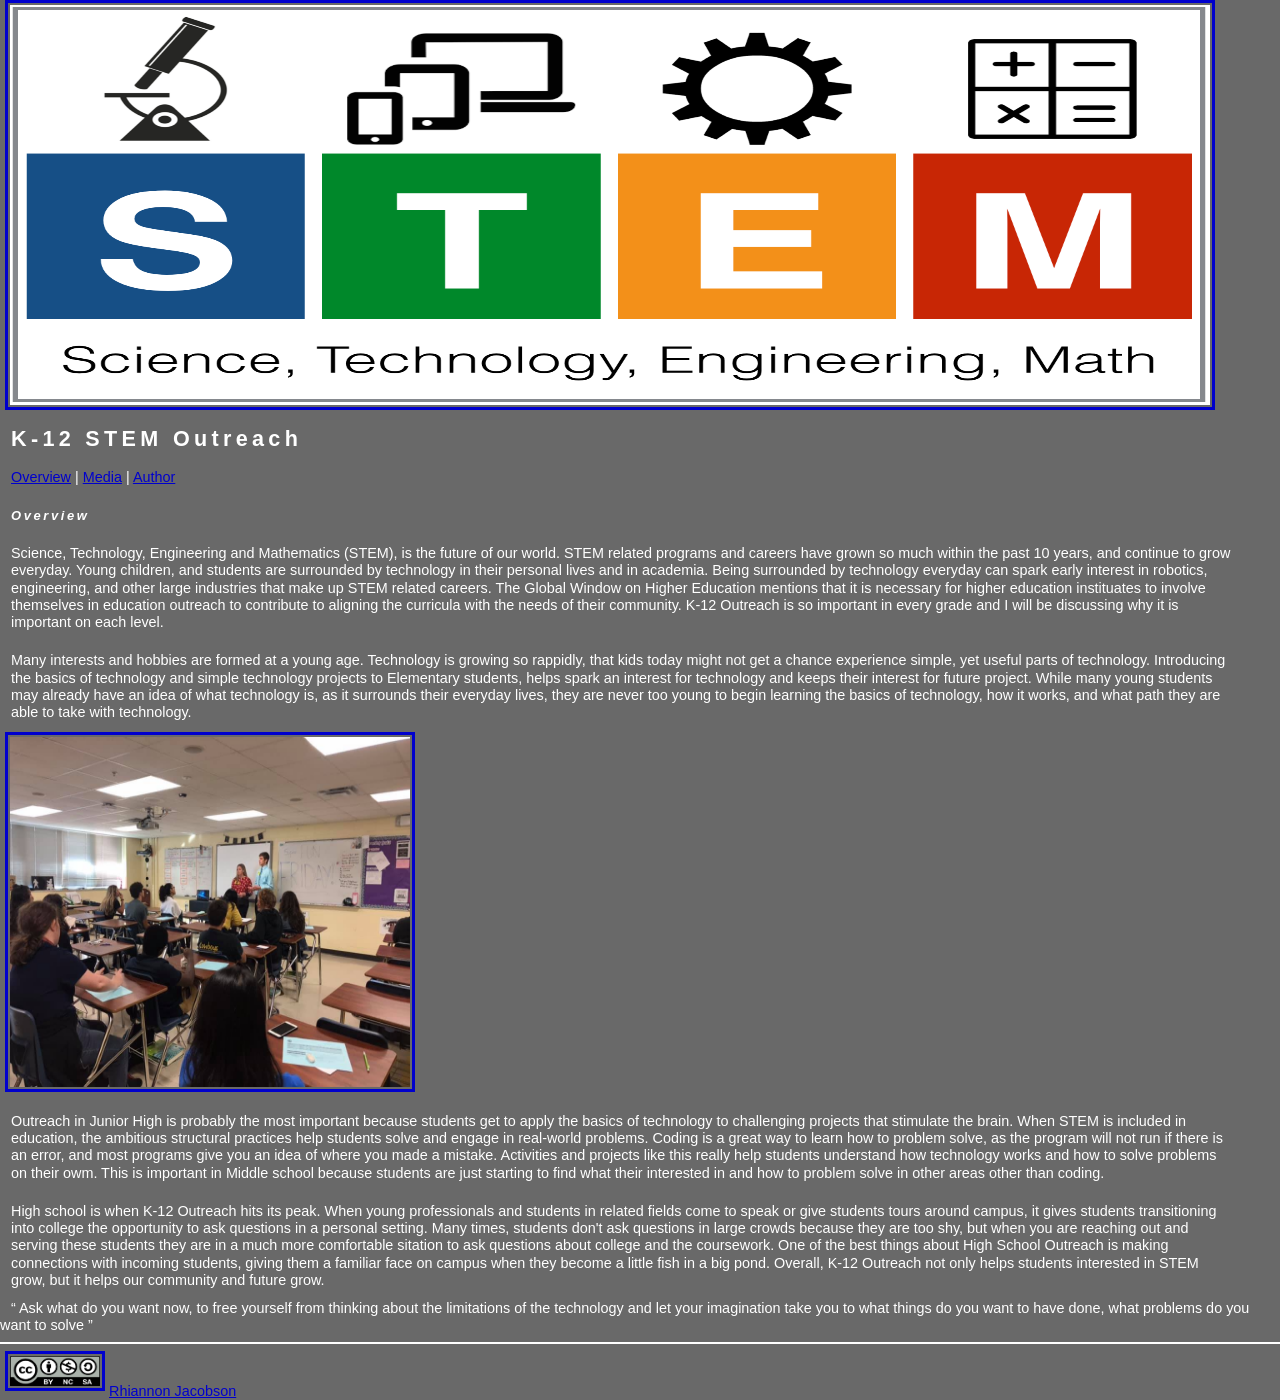
<file: lesson5_assignment/index.html>
<!DOCTYPE html>
<html>
    <head>
        
        <meta name = "description" content = "STEM Outreach">
        <meta name = "author" content = "Rhiannon Jacobson">
        <meta name = "keywords" content = "K-12">
        
        <!-- <style> 
        table, th, td {
            border: 1px solid black; 
        }
        </style> -->
        
        <meta charset="UTF-8">
        <title> K-12 STEM Outreach </title>
        <link rel="stylesheet" href="main.css">
     </head>
    
    <body>
        <img src="images/STEM Logo 1.png" width="1200px" height="400px" alt="K-12 Stem Header with STEM Equation">
        <h1> K-12 STEM Outreach </h1>
        <p><a href="index.html">Overview</a> | <a href="media.html">Media</a> | <a href="author.html">Author</a></p>
        <h2><em> Overview </em></h2>
        <p> Science, Technology, Engineering and Mathematics (STEM), is the future of our world. STEM related programs and careers have grown so 
        much within the past 10 years, and continue to grow everyday. Young children, and students are surrounded by technology in their personal
        lives and in academia. Being surrounded by technology everyday can spark early interest in robotics, engineering, and other large industries
        that make up STEM related careers. The Global Window on Higher Education mentions that it is necessary for higher education instituates
        to involve themselves in education outreach to contribute to aligning the curricula with the needs of their community. K-12 Outreach is so 
        important in every grade and I will be discussing why it is important on each level.</p>
        
        <p> Many interests and hobbies are formed at a young age. Technology is growing so rappidly, that kids today might not get a chance experience 
        simple, yet useful parts of technology. Introducing the basics of technology and simple technology projects to Elementary students, helps spark an
        interest for technology and keeps their interest for future project. While many young students may already have an idea of what technology is, 
        as it surrounds their everyday lives, they are never too young to begin learning the basics of technology, how it works, and what path they are
        able to take with technology.</p> 
        
        <img src="images/presentation.png" width="400px" height="350px" alt="K-12 Stem Presentation">
        
        <p> Outreach in Junior High is probably the most important because students get to apply the basics of technology to challenging projects that stimulate the brain.
        When STEM is included in education, the ambitious structural practices help students solve and engage in real-world problems. Coding is a great
        way to learn how to problem solve, as the program will not run if there is an error, and most programs give you an idea of where you made a mistake.
        Activities and projects like this really help students understand how technology works and how to solve problems on their owm. This is important in 
        Middle school because students are just starting to find what their interested in and how to problem solve in other areas other than coding. </p>
        
        <p> High school is when K-12 Outreach hits its peak. When young professionals and students in related fields come to speak or give students tours
        around campus, it gives students transitioning into college the opportunity to ask questions in a personal setting. Many times, students don't ask
        questions in large crowds because they are too shy, but when you are reaching out and serving these students they are in a much more comfortable 
        sitation to ask questions about college and the coursework. One of the best things about High School Outreach is making connections with incoming
        students, giving them a familiar face on campus when they become a little fish in a big pond. Overall, K-12 Outreach not only helps students interested
        in STEM grow, but it helps our community and future grow. </p>
        
        <q> Ask what do you want now, to free yourself from thinking about the limitations of the technology and let your imagination take you 
        to what things do you want to have done, what problems do you want to solve </q>
        
        <hr>
        <img src="images/creative_commons.png" width="90px" height="30px">
        <a href = "mailto:rhiannonjacobson4@gmail.com" target = "_top"> Rhiannon Jacobson</a>
        
        <!-- Rhiannon Jacobson, 03/26/2019 -->
        
    </body>
</html>
</file>
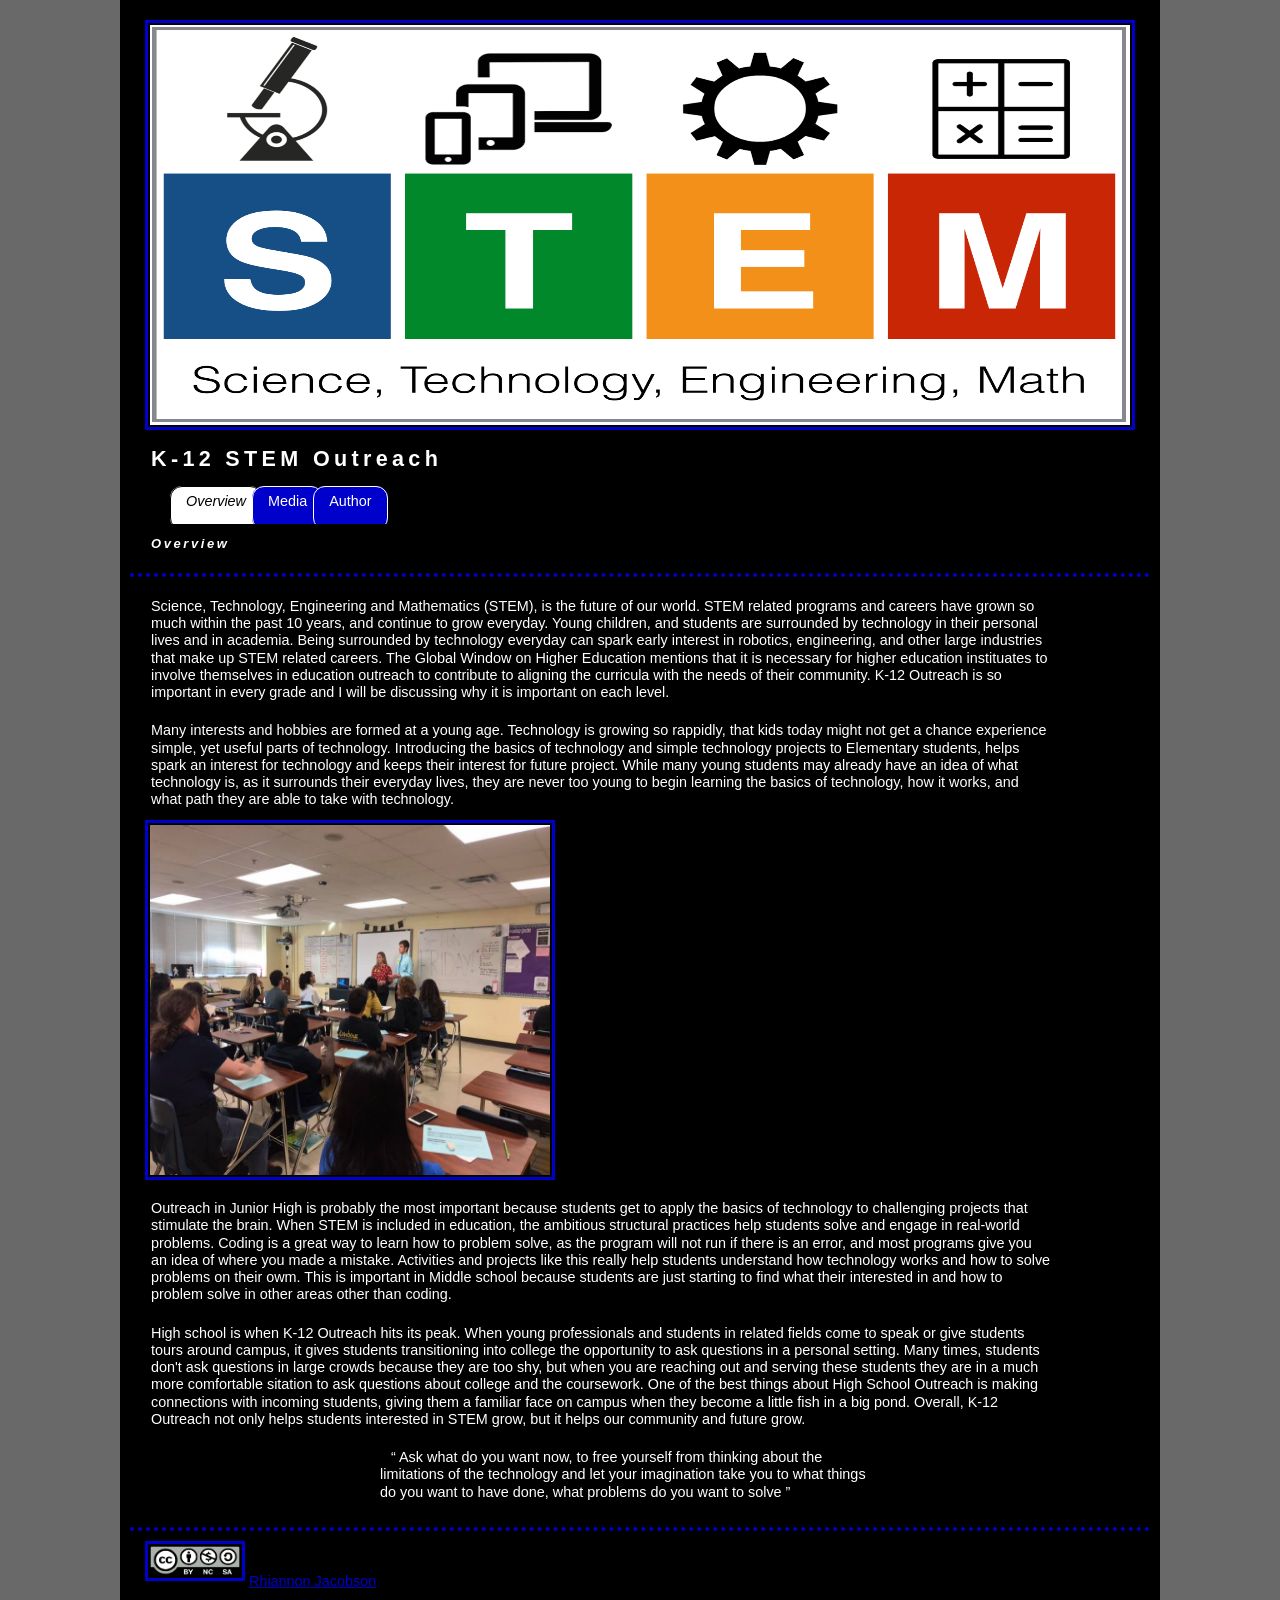
<file: lesson7_project_1/index.html>
<!DOCTYPE html>
<html>
    <head>
        
        <meta name = "description" content = "STEM Outreach">
        <meta name = "author" content = "Rhiannon Jacobson">
        <meta name = "keywords" content = "K-12">
        
        <!-- <style> 
        table, th, td {
            border: 1px solid black; 
        }
        </style> -->
        
        <meta charset="UTF-8">
        <title> K-12 STEM Outreach </title>
        <link rel="stylesheet" href="main.css">
        <link href="style-navbar.css" rel="stylesheet" type="text/css">
     </head>
    
    <body>
        <div id="container"> 
        <div id="header">
            <img src="images/stemlogo.png" width="980px" height="400px" alt="K-12 Stem Header with STEM Equation">
            <h1> K-12 STEM Outreach </h1>
            <div id="navbar">
                <ul id="menu">
                    <li><a href="index.html" class="button selected">Overview</a></li>
                    <li><a href="media.html" class="button">Media</a></li>
                    <li><a href="author.html" class="button">Author</a></li>
                </ul>
            </div> <!--end navbar -->
            <h2><em> Overview </em></h2>
        </div><!-- end header -->
        <div id="content">
            <p> Science, Technology, Engineering and Mathematics (STEM), is the future of our world. STEM related programs and careers have grown so 
            much within the past 10 years, and continue to grow everyday. Young children, and students are surrounded by technology in their personal
            lives and in academia. Being surrounded by technology everyday can spark early interest in robotics, engineering, and other large industries
            that make up STEM related careers. The Global Window on Higher Education mentions that it is necessary for higher education instituates
            to involve themselves in education outreach to contribute to aligning the curricula with the needs of their community. K-12 Outreach is so 
            important in every grade and I will be discussing why it is important on each level.</p>
            
            <p> Many interests and hobbies are formed at a young age. Technology is growing so rappidly, that kids today might not get a chance experience 
            simple, yet useful parts of technology. Introducing the basics of technology and simple technology projects to Elementary students, helps spark an
            interest for technology and keeps their interest for future project. While many young students may already have an idea of what technology is, 
            as it surrounds their everyday lives, they are never too young to begin learning the basics of technology, how it works, and what path they are
            able to take with technology.</p> 
            
            <img src="images/presentation.png" width="400px" height="350px" alt="K-12 Stem Presentation">
            
            <p> Outreach in Junior High is probably the most important because students get to apply the basics of technology to challenging projects that stimulate the brain.
            When STEM is included in education, the ambitious structural practices help students solve and engage in real-world problems. Coding is a great
            way to learn how to problem solve, as the program will not run if there is an error, and most programs give you an idea of where you made a mistake.
            Activities and projects like this really help students understand how technology works and how to solve problems on their owm. This is important in 
            Middle school because students are just starting to find what their interested in and how to problem solve in other areas other than coding. </p>
            
            <p> High school is when K-12 Outreach hits its peak. When young professionals and students in related fields come to speak or give students tours
            around campus, it gives students transitioning into college the opportunity to ask questions in a personal setting. Many times, students don't ask
            questions in large crowds because they are too shy, but when you are reaching out and serving these students they are in a much more comfortable 
            sitation to ask questions about college and the coursework. One of the best things about High School Outreach is making connections with incoming
            students, giving them a familiar face on campus when they become a little fish in a big pond. Overall, K-12 Outreach not only helps students interested
            in STEM grow, but it helps our community and future grow. </p>
            
            
        </div><!-- end content -->
        
        <div id="sidebar">
           <q> Ask what do you want now, to free yourself from thinking about the limitations of the technology and let your imagination take you 
            to what things do you want to have done, what problems do you want to solve </q>
            </div> 
            
        <div id="footer">
            <img src="images/creative_commons.png" width="90px" height="30px">
            <a href = "mailto:rhiannonjacobson4@gmail.com" target = "_top"> Rhiannon Jacobson</a>
            <!-- Rhiannon Jacobson, 03/26/2019 -->
        </div><!-- end footer -->
        </div><!-- end container -->
    </body>
</html>
</file>
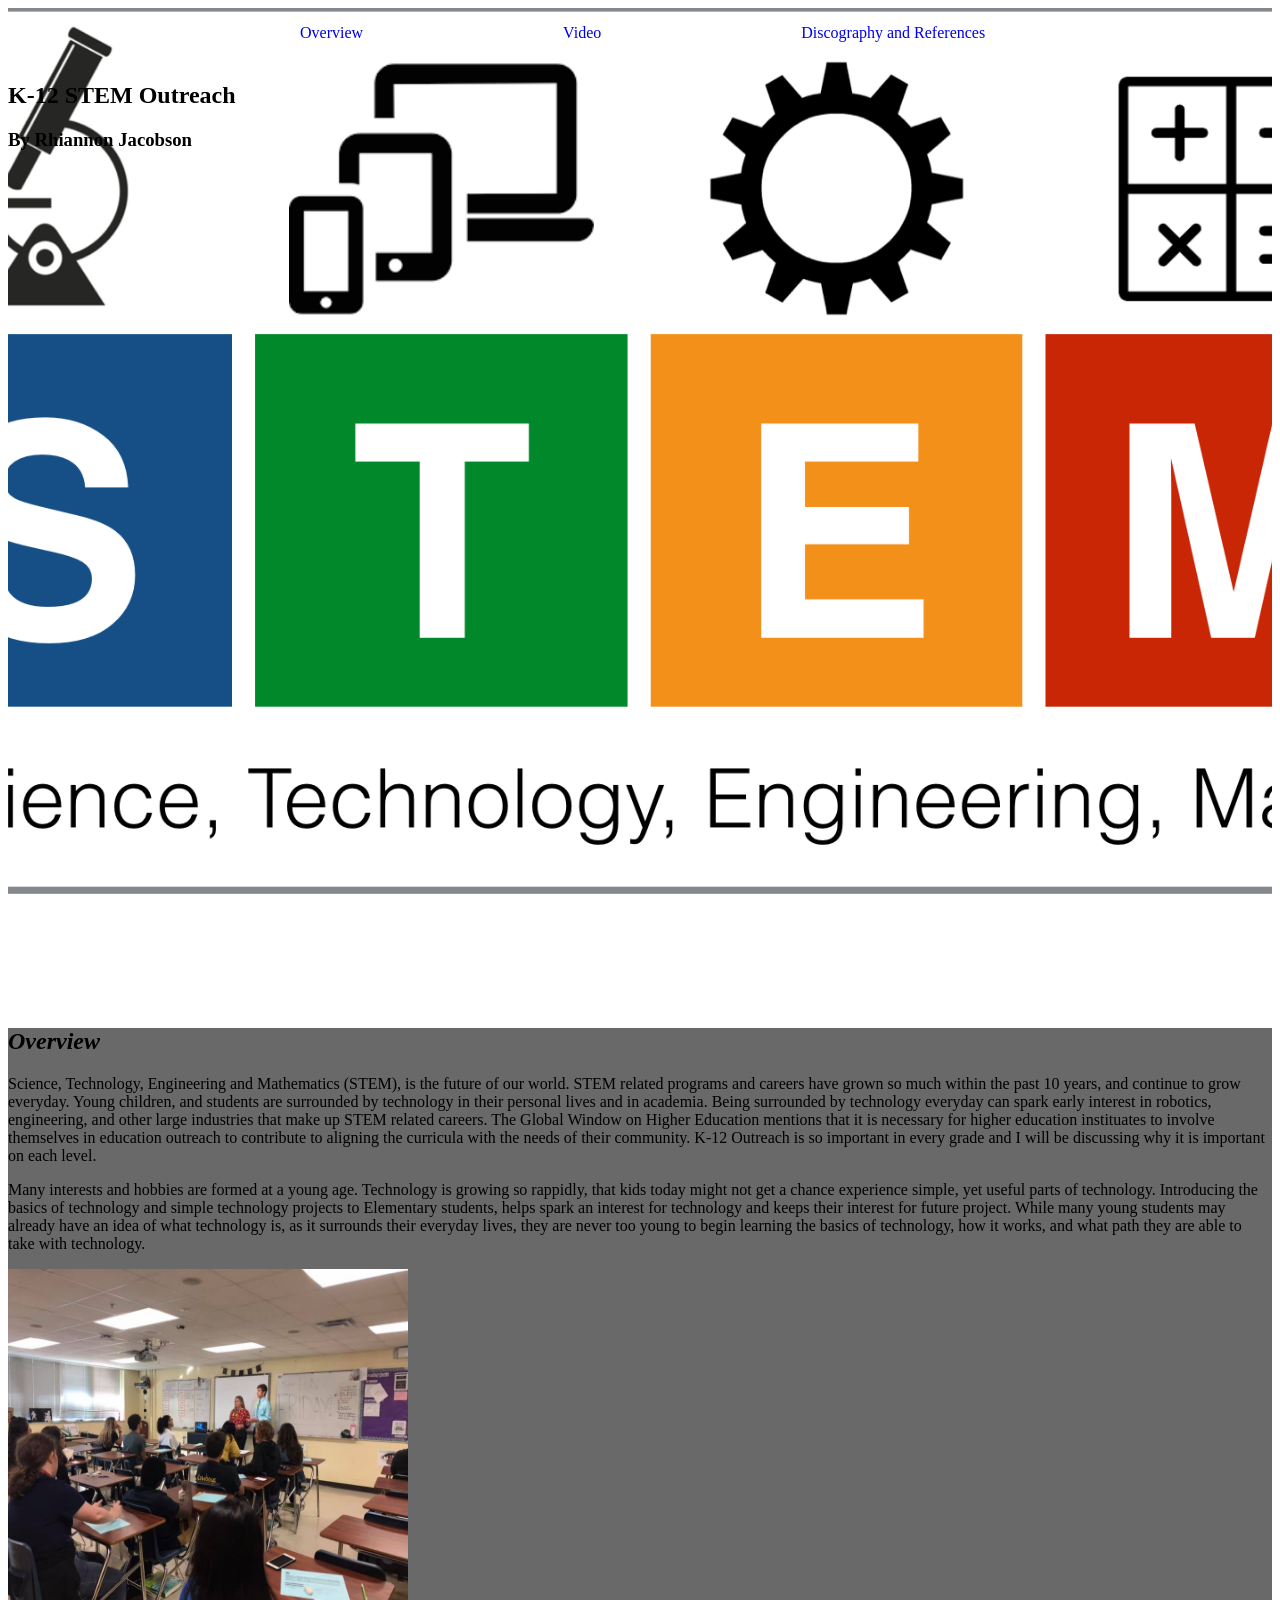
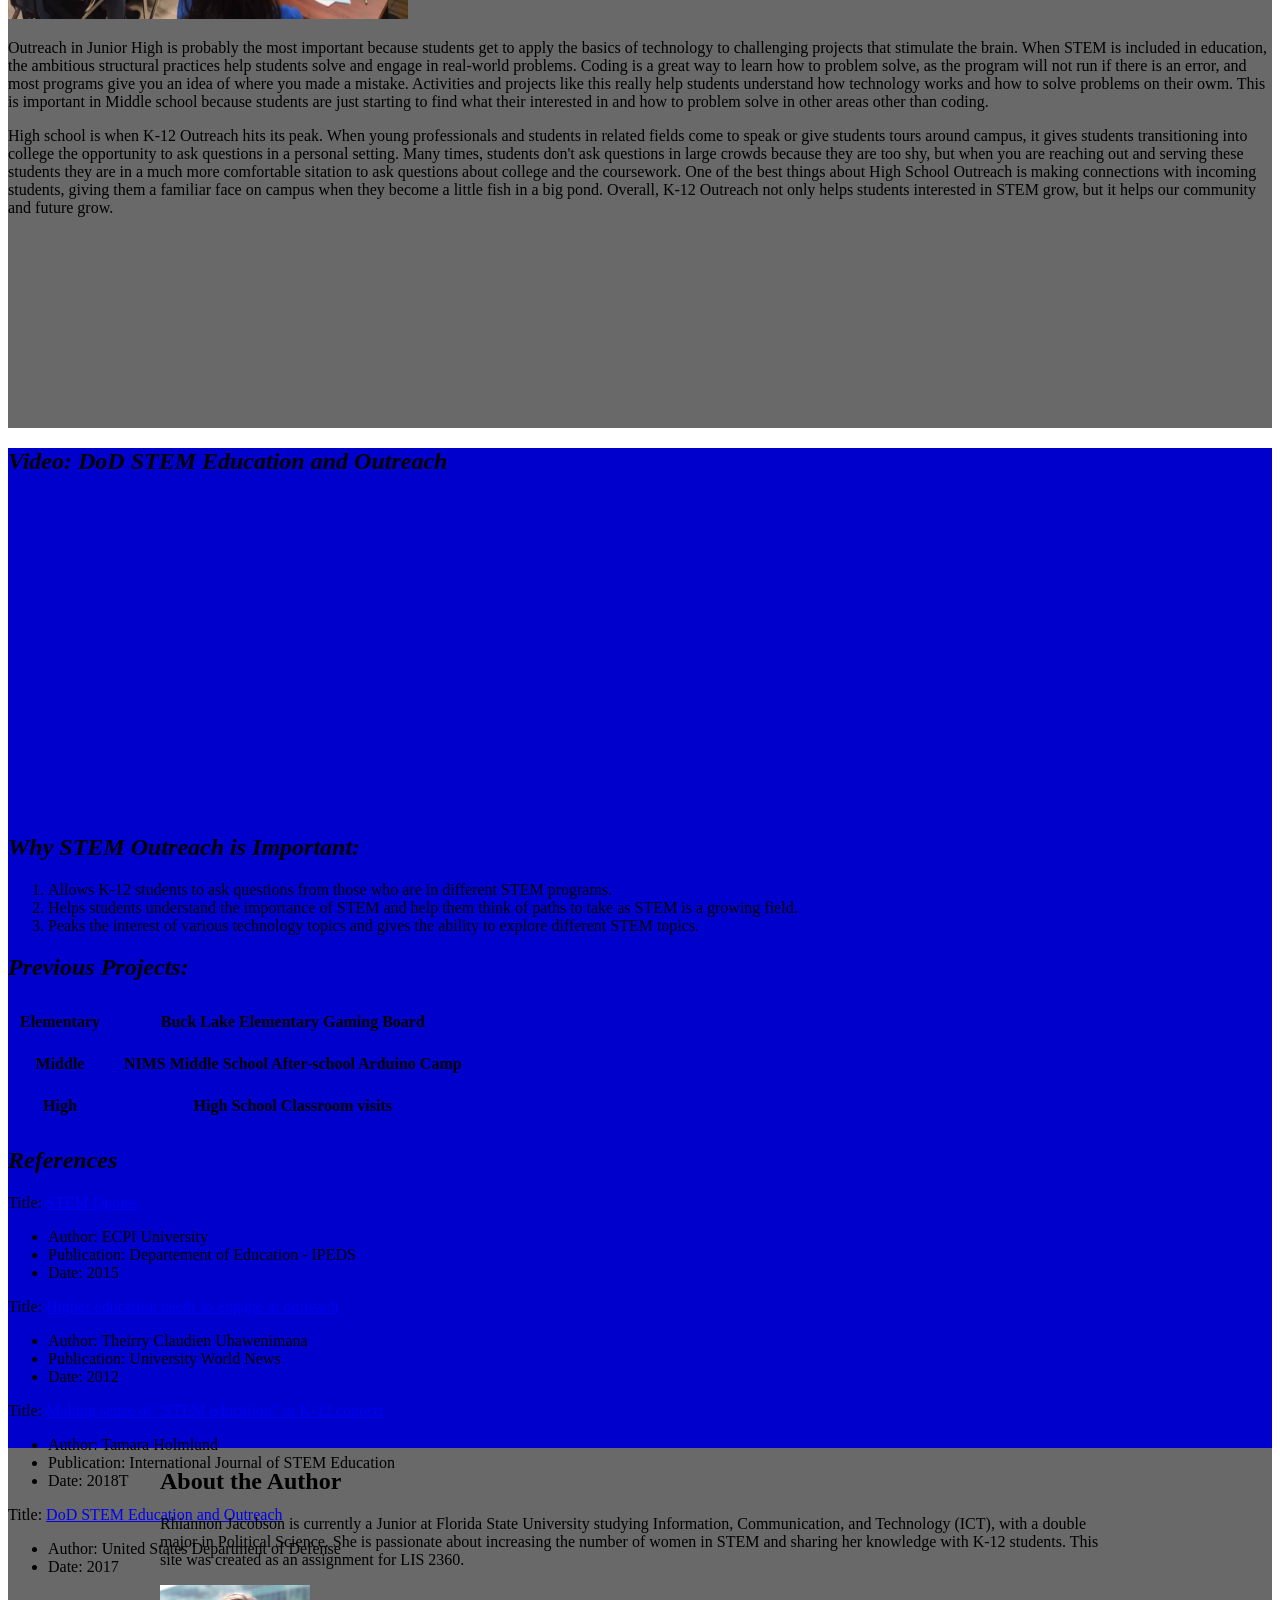
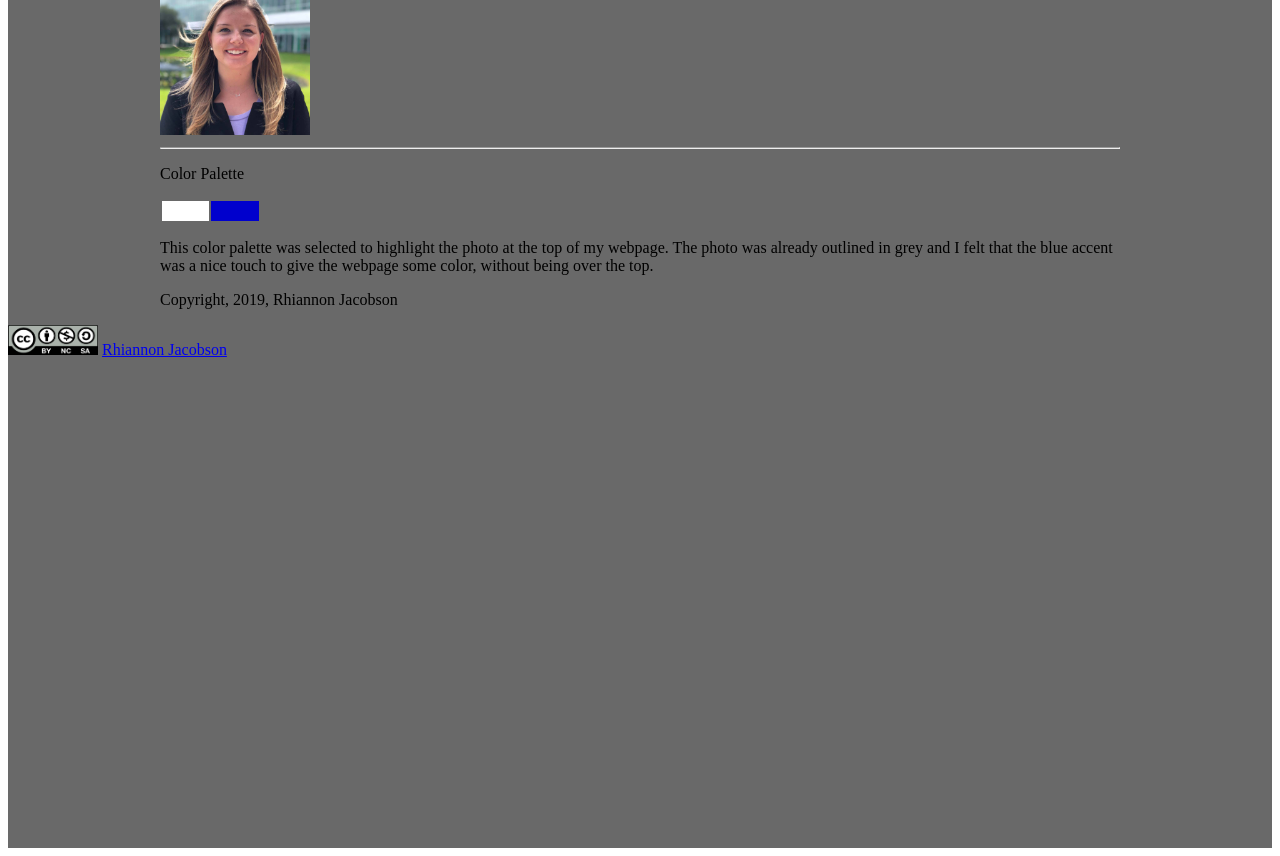
<file: lesson7_project_2/index.html>
<!DOCTYPE html>

<html>
<head>
    <title>K-12 STEM Outreach</title>
    <link href="style.css" rel="stylesheet" type="text/css">
    <link rel="shortcut icon" href="favicon.ico"
    
</head>
<body>

<section id="splash">
    
<!--Navigation Bar holds Navigation Buttons -->
<div id="navbar">
    <div class="container">  <!-- container keeps everything aligned and centered no matter what the window size -->
        <ul  id="menu">
            <!-- button class provides button-like appearance and scrolling javascript (see bottom of html code) -->
            <li><a href="#overview" class="button">Overview</a></li>
            <li><a href="#video" class="button">Video</a></li>
            <li><a href="#discography and references" class="button">Discography and References</a></li>
        </ul>
    </div> <!-- end container -->
</div> <!-- end navbar -->
<!-- Title page -->
<div id="title-page">
    <div class="container"></div>
    <h1>K-12 STEM Outreach</h1>
    <h3>By Rhiannon Jacobson</h3>

<!-- end container --></div>
<!-- end title-page --></div>   
</section>

<section id="overview">
        <div id= "overview">  
        <h2><em>Overview</em></h2>
            <p> Science, Technology, Engineering and Mathematics (STEM), is the future of our world. STEM related programs and careers have grown so 
            much within the past 10 years, and continue to grow everyday. Young children, and students are surrounded by technology in their personal
            lives and in academia. Being surrounded by technology everyday can spark early interest in robotics, engineering, and other large industries
            that make up STEM related careers. The Global Window on Higher Education mentions that it is necessary for higher education instituates
            to involve themselves in education outreach to contribute to aligning the curricula with the needs of their community. K-12 Outreach is so 
            important in every grade and I will be discussing why it is important on each level.</p>
            
            <p> Many interests and hobbies are formed at a young age. Technology is growing so rappidly, that kids today might not get a chance experience 
            simple, yet useful parts of technology. Introducing the basics of technology and simple technology projects to Elementary students, helps spark an
            interest for technology and keeps their interest for future project. While many young students may already have an idea of what technology is, 
            as it surrounds their everyday lives, they are never too young to begin learning the basics of technology, how it works, and what path they are
            able to take with technology.</p> 
            
            <img src="images/presentation.png" width="400px" height="350px" alt="K-12 Stem Presentation">
            
            <p> Outreach in Junior High is probably the most important because students get to apply the basics of technology to challenging projects that stimulate the brain.
            When STEM is included in education, the ambitious structural practices help students solve and engage in real-world problems. Coding is a great
            way to learn how to problem solve, as the program will not run if there is an error, and most programs give you an idea of where you made a mistake.
            Activities and projects like this really help students understand how technology works and how to solve problems on their owm. This is important in 
            Middle school because students are just starting to find what their interested in and how to problem solve in other areas other than coding. </p>
            
            <p> High school is when K-12 Outreach hits its peak. When young professionals and students in related fields come to speak or give students tours
            around campus, it gives students transitioning into college the opportunity to ask questions in a personal setting. Many times, students don't ask
            questions in large crowds because they are too shy, but when you are reaching out and serving these students they are in a much more comfortable 
            sitation to ask questions about college and the coursework. One of the best things about High School Outreach is making connections with incoming
            students, giving them a familiar face on campus when they become a little fish in a big pond. Overall, K-12 Outreach not only helps students interested
            in STEM grow, but it helps our community and future grow. </p>
    
    </div><!-- end overview --> 
</section>

<section id="video">
    <div>
      <h2><em>Video: DoD STEM Education and Outreach</em></h2>
  <iframe width="560" height="315" src="https://www.youtube.com/embed/aYW-NzAIRmY" frameborder="0" allow="accelerometer; autoplay; encrypted-media; gyroscope; picture-in-picture" allowfullscreen></iframe>

<section id="discography and references">
    <h2><em> Why STEM Outreach is Important: </em></h2>
            <ol>
                <li> Allows K-12 students to ask questions from those who are in different STEM programs. </li>
                <li> Helps students understand the importance of STEM and help them think of paths to take as STEM is a growing field. </li>
                <li> Peaks the interest of various technology topics and gives the ability to explore different STEM topics. </li>
            </ol>
            
            
            <h2><em> Previous Projects: </em></h2>
            
            <table boarder="1" cellpadding="12" cellspacing="0">
            
            <tr> 
                <th> Elementary </th>
                <th> Buck Lake Elementary Gaming Board </th>
            </tr>
            
            <tr> 
                <th> Middle </th>
                <th> NIMS Middle School After-school Arduino Camp </th>
                
            </tr>
            
            <tr> 
                <th> High </th>
                <th> High School Classroom visits </th>
        
            </tr>
            </table>
  
  <h2><i> References </i></h2>
        
            <p>Title: <a href = "http://www.ecpi.edu/blog/stem-quotes-from-influential-people">STEM Quotes</a></p>
            <ul> 
                <li>Author: ECPI University</li>
                <li>Publication: Departement of Education - IPEDS</li>
                <li>Date: 2015</li>
            </ul>
            
            <p>Title: <a href = "http://www.universityworldnews.com/post.php?story=20120822164106621"> Higher education needs to engage in outreach</a></p>
            <ul> 
                <li>Author: Theirry Claudien Uhawenimana</li>
                <li>Publication: University World News</li>
                <li>Date: 2012</li>
            </ul>
            
            <p>Title: <a href = "http://stemeducationjournal.springeropen.com/articles/10.1186/s40594-018-0127-2">Making sense of “STEM education” in K-12 context</a></p>
            <ul> 
                <li>Author: Tamara Holmlund</li>
                <li>Publication: International Journal of STEM Education</li>
                <li>Date: 2018T</li>
            </ul>
            
            <p>Title: <a href = "https://www.youtube.com/watch?v=aYW-NzAIRmY" target = "_blank"> DoD STEM Education and Outreach</a></p>
            <ul> 
                <li>Author: United States Department of Defense</li>
                <li>Date: 2017</li>
            </ul>
            
            <hr> 
    </div>
</section>


<section id="footer">
    <div class="container">
		<div id="credits">  <!-- credits id allows for styling of footer content --> 
            <h1>About the Author</h1>
            <p> Rhiannon Jacobson is currently a Junior at Florida State University studying Information, Communication, and Technology (ICT), with a double major in Political Science.
            She is passionate about increasing the number of women in STEM and sharing her knowledge with K-12 students. This site was created as an assignment for LIS 2360. </p>
            <img src="images/headshot.jpg" width="150px" height="150px" alt="Personal Headshot">
            
            <hr>
            
            <p>Color Palette </p>
             <table width="150">
                <tr>
                    <td bgcolor="#FFFFFF">&nbsp;</td>
                    <td bgcolor="#0000CD">&nbsp;</td>
                    <td bgcolor="#696969">&nbsp;</td>
                </tr>
            </table>
            
            <p> This color palette was selected to highlight the photo at the top of my webpage. The photo was already outlined in grey and I felt that the blue accent was a nice touch to give the webpage some color, without being over the top.</p>
            <p>Copyright, 2019, Rhiannon Jacobson</p>
		</div> <!-- end credits section -->
	</div> <!-- end container section -->
	<img src="images/creative_commons.png" width="90px" height="30px">
            <a href = "mailto:rhiannonjacobson4@gmail.com" target = "_top"> Rhiannon Jacobson</a>
             <!-- Rhiannon Jacobson, 04/19/2019 -->
</section>

</body>
</html>
</file>
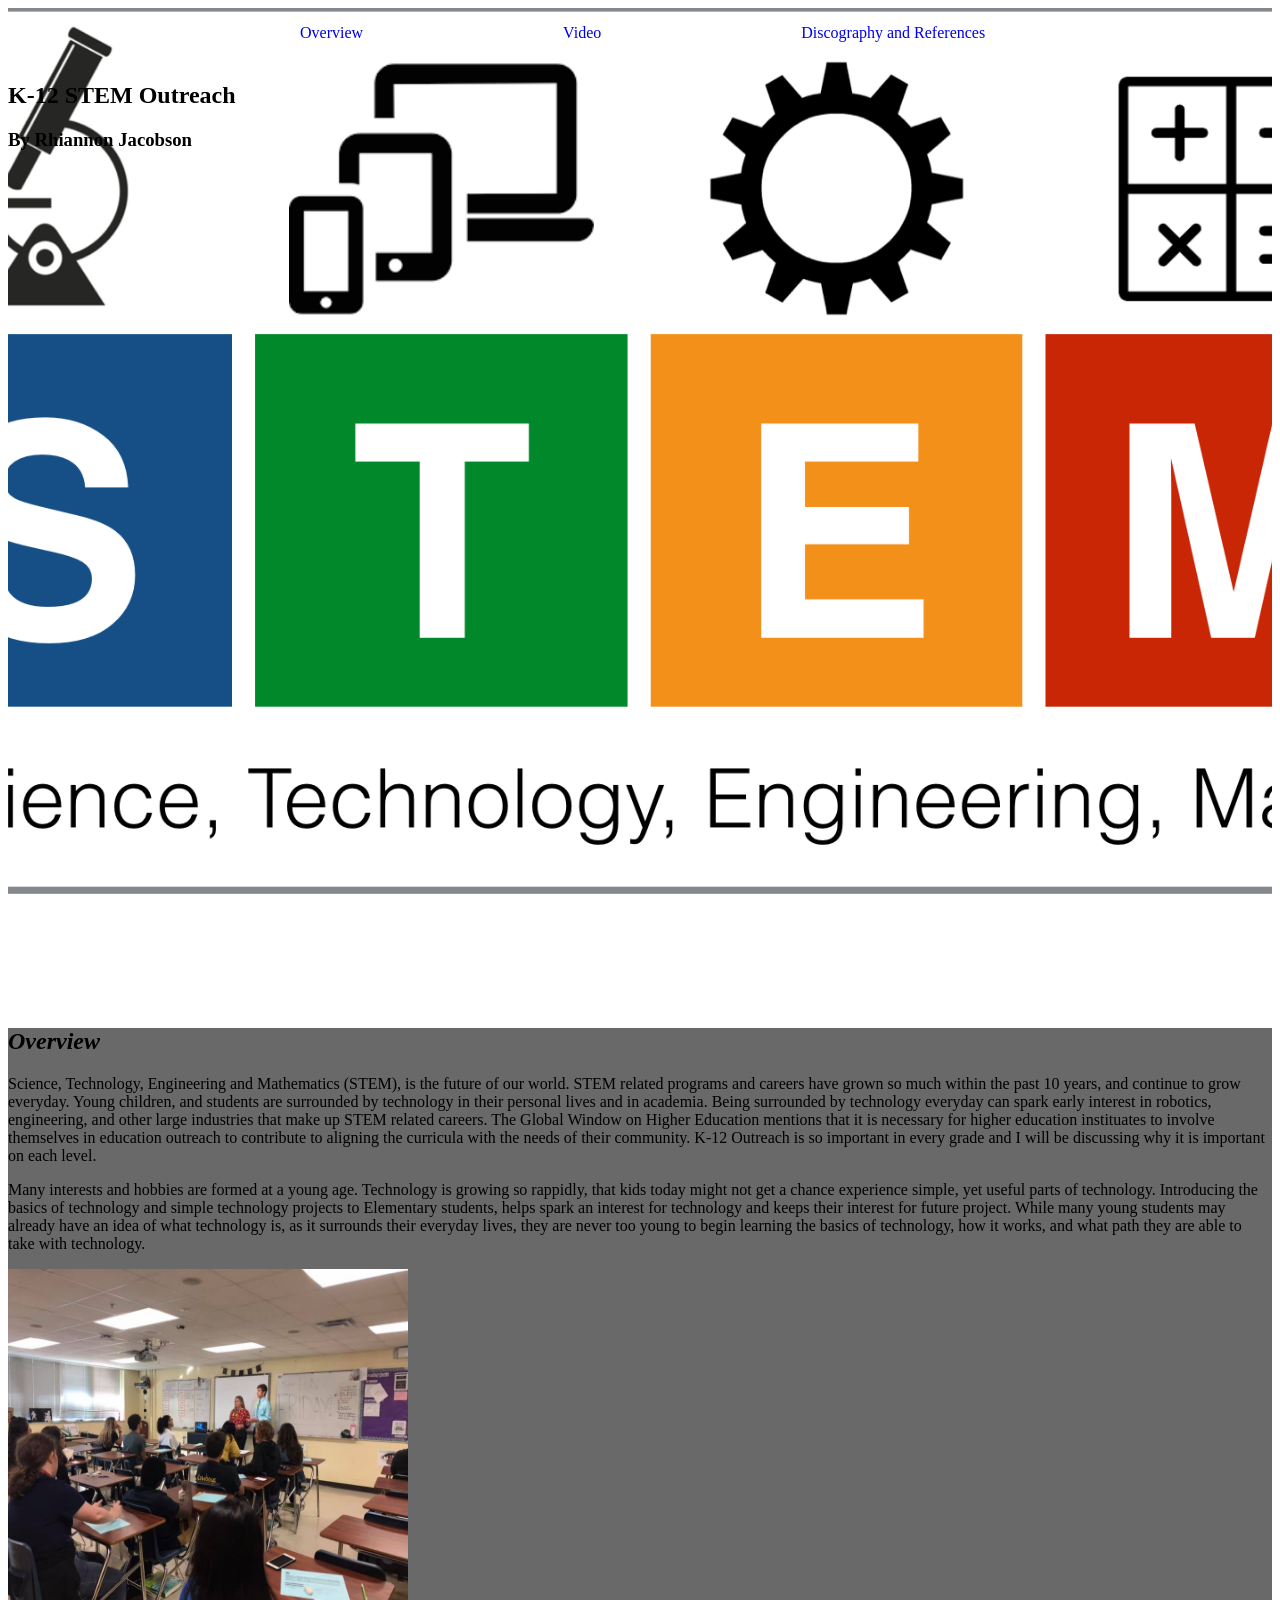
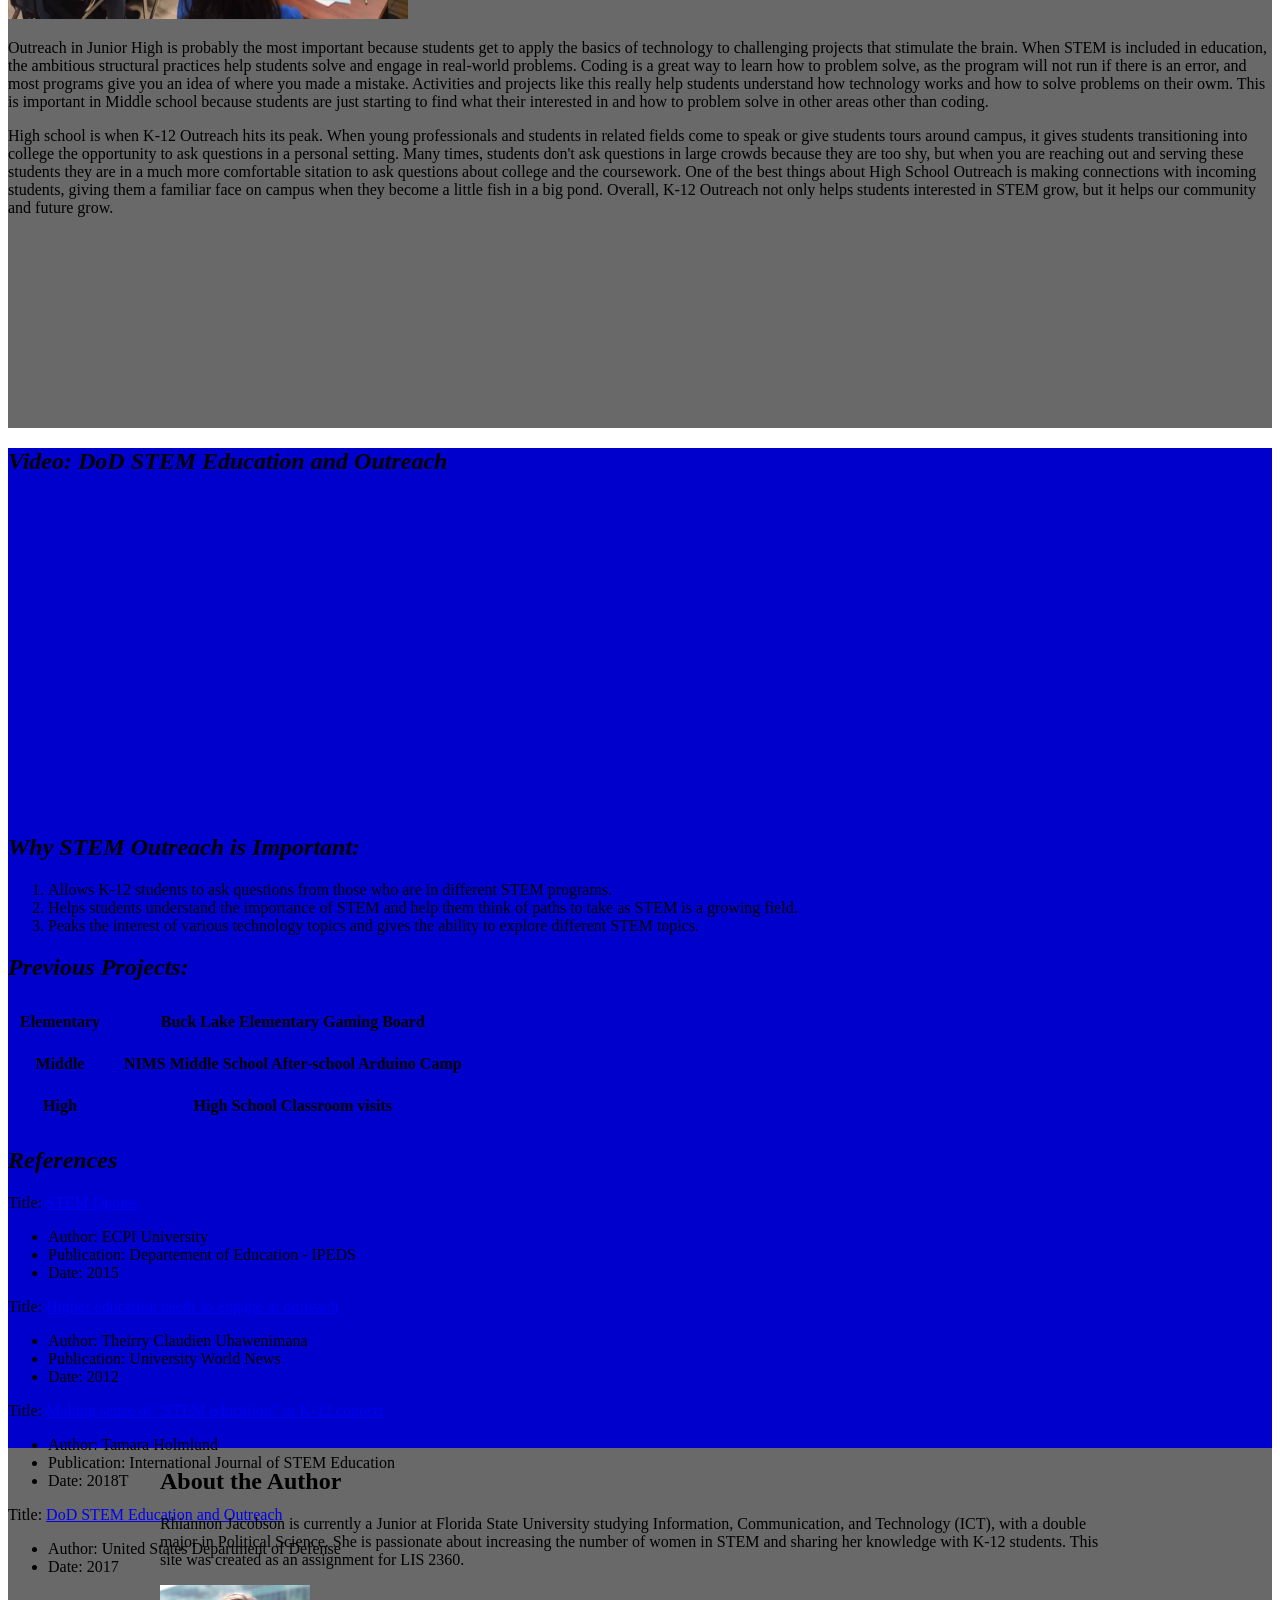
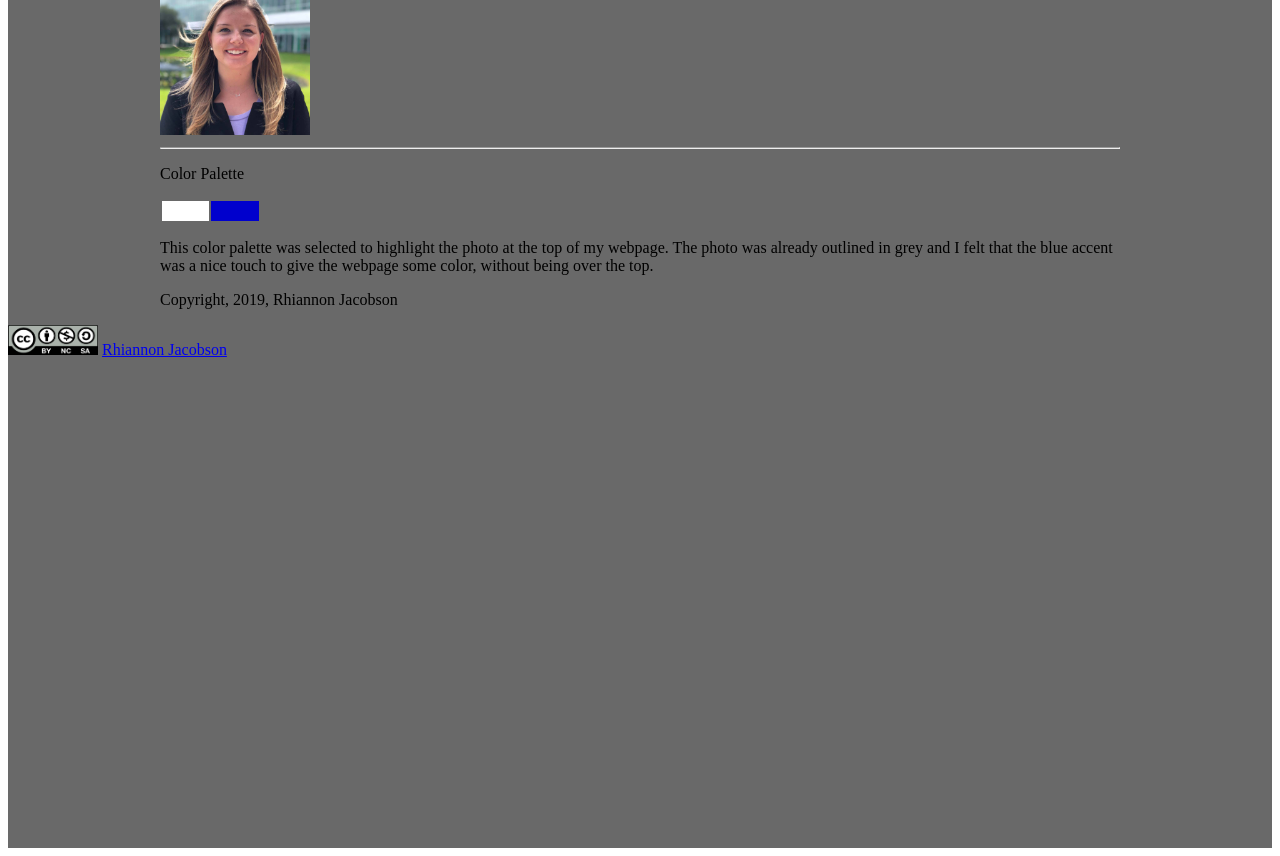
<file: lesson8_project_1/index.html>
<!DOCTYPE html>

<html>
<head>
    <title>K-12 STEM Outreach</title>
    <link href="style.css" rel="stylesheet" type="text/css">
    <link rel="shortcut icon" href="favicon.ico"
    
</head>
<body>

<section id="splash">
    
<!--Navigation Bar holds Navigation Buttons -->
<div id="navbar">
    <div class="container">  <!-- container keeps everything aligned and centered no matter what the window size -->
        <ul  id="menu">
            <!-- button class provides button-like appearance and scrolling javascript (see bottom of html code) -->
            <li><a href="#overview" class="button">Overview</a></li>
            <li><a href="#video" class="button">Video</a></li>
            <li><a href="#discography and references" class="button">Discography and References</a></li>
        </ul>
    </div> <!-- end container -->
</div> <!-- end navbar -->
<!-- Title page -->
<div id="title-page">
    <div class="container"></div>
    <h1>K-12 STEM Outreach</h1>
    <h3>By Rhiannon Jacobson</h3>

<!-- end container --></div>
<!-- end title-page --></div>   
</section>

<section id="overview">
        <div id= "overview">  
        <h2><em>Overview</em></h2>
            <p> Science, Technology, Engineering and Mathematics (STEM), is the future of our world. STEM related programs and careers have grown so 
            much within the past 10 years, and continue to grow everyday. Young children, and students are surrounded by technology in their personal
            lives and in academia. Being surrounded by technology everyday can spark early interest in robotics, engineering, and other large industries
            that make up STEM related careers. The Global Window on Higher Education mentions that it is necessary for higher education instituates
            to involve themselves in education outreach to contribute to aligning the curricula with the needs of their community. K-12 Outreach is so 
            important in every grade and I will be discussing why it is important on each level.</p>
            
            <p> Many interests and hobbies are formed at a young age. Technology is growing so rappidly, that kids today might not get a chance experience 
            simple, yet useful parts of technology. Introducing the basics of technology and simple technology projects to Elementary students, helps spark an
            interest for technology and keeps their interest for future project. While many young students may already have an idea of what technology is, 
            as it surrounds their everyday lives, they are never too young to begin learning the basics of technology, how it works, and what path they are
            able to take with technology.</p> 
            
            <img src="images/presentation.png" width="400px" height="350px" alt="K-12 Stem Presentation">
            
            <p> Outreach in Junior High is probably the most important because students get to apply the basics of technology to challenging projects that stimulate the brain.
            When STEM is included in education, the ambitious structural practices help students solve and engage in real-world problems. Coding is a great
            way to learn how to problem solve, as the program will not run if there is an error, and most programs give you an idea of where you made a mistake.
            Activities and projects like this really help students understand how technology works and how to solve problems on their owm. This is important in 
            Middle school because students are just starting to find what their interested in and how to problem solve in other areas other than coding. </p>
            
            <p> High school is when K-12 Outreach hits its peak. When young professionals and students in related fields come to speak or give students tours
            around campus, it gives students transitioning into college the opportunity to ask questions in a personal setting. Many times, students don't ask
            questions in large crowds because they are too shy, but when you are reaching out and serving these students they are in a much more comfortable 
            sitation to ask questions about college and the coursework. One of the best things about High School Outreach is making connections with incoming
            students, giving them a familiar face on campus when they become a little fish in a big pond. Overall, K-12 Outreach not only helps students interested
            in STEM grow, but it helps our community and future grow. </p>
    
    </div><!-- end overview --> 
</section>

<section id="video">
    <div>
      <h2><em>Video: DoD STEM Education and Outreach</em></h2>
  <iframe width="560" height="315" src="https://www.youtube.com/embed/aYW-NzAIRmY" frameborder="0" allow="accelerometer; autoplay; encrypted-media; gyroscope; picture-in-picture" allowfullscreen></iframe>

<section id="discography and references">
    <h2><em> Why STEM Outreach is Important: </em></h2>
            <ol>
                <li> Allows K-12 students to ask questions from those who are in different STEM programs. </li>
                <li> Helps students understand the importance of STEM and help them think of paths to take as STEM is a growing field. </li>
                <li> Peaks the interest of various technology topics and gives the ability to explore different STEM topics. </li>
            </ol>
            
            
            <h2><em> Previous Projects: </em></h2>
            
            <table boarder="1" cellpadding="12" cellspacing="0">
            
            <tr> 
                <th> Elementary </th>
                <th> Buck Lake Elementary Gaming Board </th>
            </tr>
            
            <tr> 
                <th> Middle </th>
                <th> NIMS Middle School After-school Arduino Camp </th>
                
            </tr>
            
            <tr> 
                <th> High </th>
                <th> High School Classroom visits </th>
        
            </tr>
            </table>
  
  <h2><i> References </i></h2>
        
            <p>Title: <a href = "http://www.ecpi.edu/blog/stem-quotes-from-influential-people">STEM Quotes</a></p>
            <ul> 
                <li>Author: ECPI University</li>
                <li>Publication: Departement of Education - IPEDS</li>
                <li>Date: 2015</li>
            </ul>
            
            <p>Title: <a href = "http://www.universityworldnews.com/post.php?story=20120822164106621"> Higher education needs to engage in outreach</a></p>
            <ul> 
                <li>Author: Theirry Claudien Uhawenimana</li>
                <li>Publication: University World News</li>
                <li>Date: 2012</li>
            </ul>
            
            <p>Title: <a href = "http://stemeducationjournal.springeropen.com/articles/10.1186/s40594-018-0127-2">Making sense of “STEM education” in K-12 context</a></p>
            <ul> 
                <li>Author: Tamara Holmlund</li>
                <li>Publication: International Journal of STEM Education</li>
                <li>Date: 2018T</li>
            </ul>
            
            <p>Title: <a href = "https://www.youtube.com/watch?v=aYW-NzAIRmY" target = "_blank"> DoD STEM Education and Outreach</a></p>
            <ul> 
                <li>Author: United States Department of Defense</li>
                <li>Date: 2017</li>
            </ul>
            
            <hr> 
    </div>
</section>


<section id="footer">
    <div class="container">
		<div id="credits">  <!-- credits id allows for styling of footer content --> 
            <h1>About the Author</h1>
            <p> Rhiannon Jacobson is currently a Junior at Florida State University studying Information, Communication, and Technology (ICT), with a double major in Political Science.
            She is passionate about increasing the number of women in STEM and sharing her knowledge with K-12 students. This site was created as an assignment for LIS 2360. </p>
            <img src="images/headshot.jpg" width="150px" height="150px" alt="Personal Headshot">
            
            <hr>
            
            <p>Color Palette </p>
             <table width="150">
                <tr>
                    <td bgcolor="#FFFFFF">&nbsp;</td>
                    <td bgcolor="#0000CD">&nbsp;</td>
                    <td bgcolor="#696969">&nbsp;</td>
                </tr>
            </table>
            
            <p> This color palette was selected to highlight the photo at the top of my webpage. The photo was already outlined in grey and I felt that the blue accent was a nice touch to give the webpage some color, without being over the top.</p>
            <p>Copyright, 2019, Rhiannon Jacobson</p>
		</div> <!-- end credits section -->
	</div> <!-- end container section -->
	<img src="images/creative_commons.png" width="90px" height="30px">
            <a href = "mailto:rhiannonjacobson4@gmail.com" target = "_top"> Rhiannon Jacobson</a>
             <!-- Rhiannon Jacobson, 04/19/2019 -->
</section>

<!-- JAVASCRIPT CODE -->
<!--jquery required for scrolling effect -->
<script src="js/jquery.js"></script>
<!-- Scrolling navigation script by Geo Miller glmiller@pic.fsu.edu -->  
<script type='text/javascript'>
jQuery(document).ready(function () {
  jQuery('.button').click(function() {
    targetName = jQuery(this).attr('href');
    targetLocation = jQuery(targetName).offset().top;
    jQuery('html, body').animate({scrollTop:targetLocation}, 'slow');
    return false;
  });
});
</script>

</body>
</html>
</file>
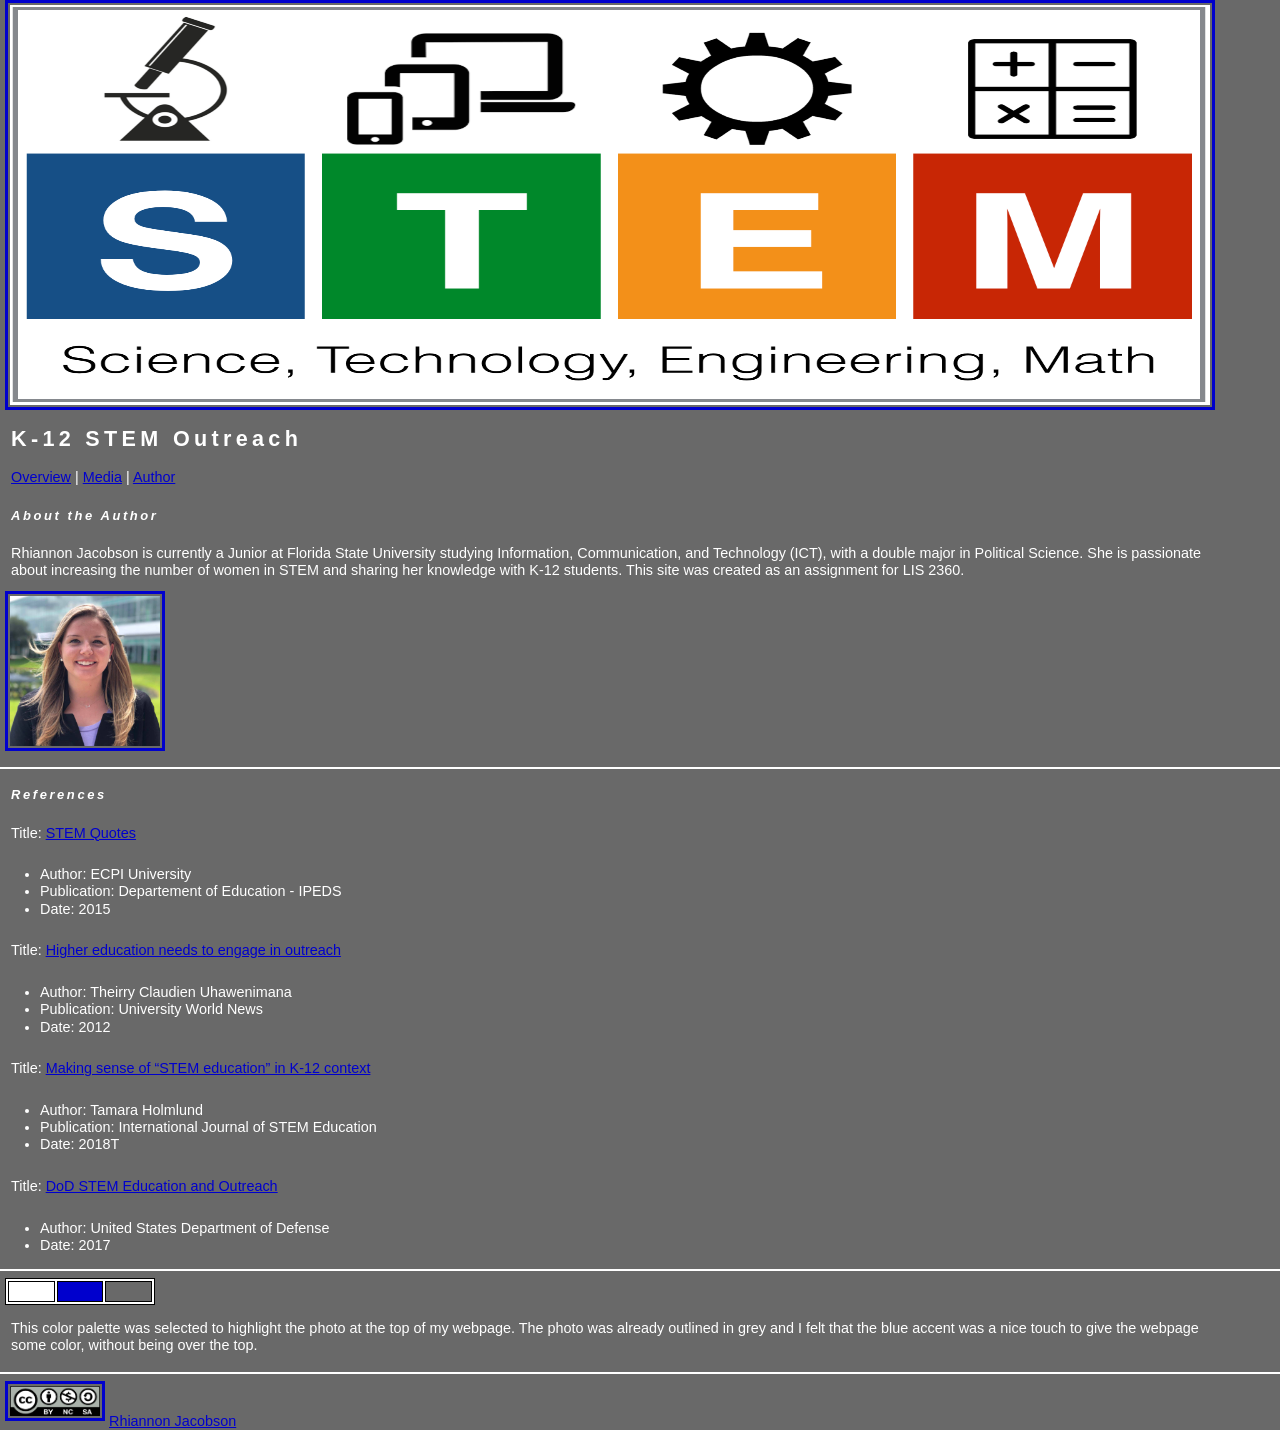
<file: lesson5_assignment/author.html>
<!DOCTYPE html>
<html>
    <head>
        <style> 
        table, th, td {
            border: 1px solid black; 
        }
        </style>
        <meta charset="UTF-8">
        <title> K-12 STEM Outreach </title>
        <link rel="stylesheet" href="main.css">
     </head>
    
<body>
        <img src="images/STEM Logo 1.png" width="1200px" height="400px" alt="K-12 Stem Header with STEM Equation">
        <h1> K-12 STEM Outreach </h1>
        <p><a href="index.html">Overview</a> | <a href="media.html">Media</a> | <a href="author.html">Author</a></p>
        
        <h2><em> About the Author </em></h2>
        <p> Rhiannon Jacobson is currently a Junior at Florida State University studying Information, Communication, and Technology (ICT), with a double major in Political Science.
        She is passionate about increasing the number of women in STEM and sharing her knowledge with K-12 students. This site was created as an assignment for LIS 2360. </p>
        <img src="images/headshot.jpg" width="150px" height="150px" alt="Personal Headshot">
        
        <hr>
        
        <h2><i> References </i></h2>
    
        <p>Title: <a href = "http://www.ecpi.edu/blog/stem-quotes-from-influential-people">STEM Quotes</a></p>
        <ul> 
            <li>Author: ECPI University</li>
            <li>Publication: Departement of Education - IPEDS</li>
            <li>Date: 2015</li>
        </ul>
        
        <p>Title: <a href = "http://www.universityworldnews.com/post.php?story=20120822164106621"> Higher education needs to engage in outreach</a></p>
        <ul> 
            <li>Author: Theirry Claudien Uhawenimana</li>
            <li>Publication: University World News</li>
            <li>Date: 2012</li>
        </ul>
        
        <p>Title: <a href = "http://stemeducationjournal.springeropen.com/articles/10.1186/s40594-018-0127-2">Making sense of “STEM education” in K-12 context</a></p>
        <ul> 
            <li>Author: Tamara Holmlund</li>
            <li>Publication: International Journal of STEM Education</li>
            <li>Date: 2018T</li>
        </ul>
        
        <p>Title: <a href = "https://www.youtube.com/watch?v=aYW-NzAIRmY" target = "_blank"> DoD STEM Education and Outreach</a></p>
        <ul> 
            <li>Author: United States Department of Defense</li>
            <li>Date: 2017</li>
        </ul>
        
        <hr> 
        
        <table width="150">
            <tr>
                <td bgcolor="#FFFFFF">&nbsp;</td>
                <td bgcolor="#0000CD">&nbsp;</td>
                <td bgcolor="#696969">&nbsp;</td>
            </tr>
        </table>
        
        <p> This color palette was selected to highlight the photo at the top of my webpage. The photo was already outlined in grey and I felt that the blue accent was a nice touch to give the webpage some color, without being over the top.</p>
        
        <hr>
        <img src="images/creative_commons.png" width="90px" height="30px">
        <a href = "mailto:rhiannonjacobson4@gmail.com" target = "_top"> Rhiannon Jacobson</a>
        
        <!-- Rhiannon Jacobson, 03/26/2019 -->
        
    </body>
</html>
</file>
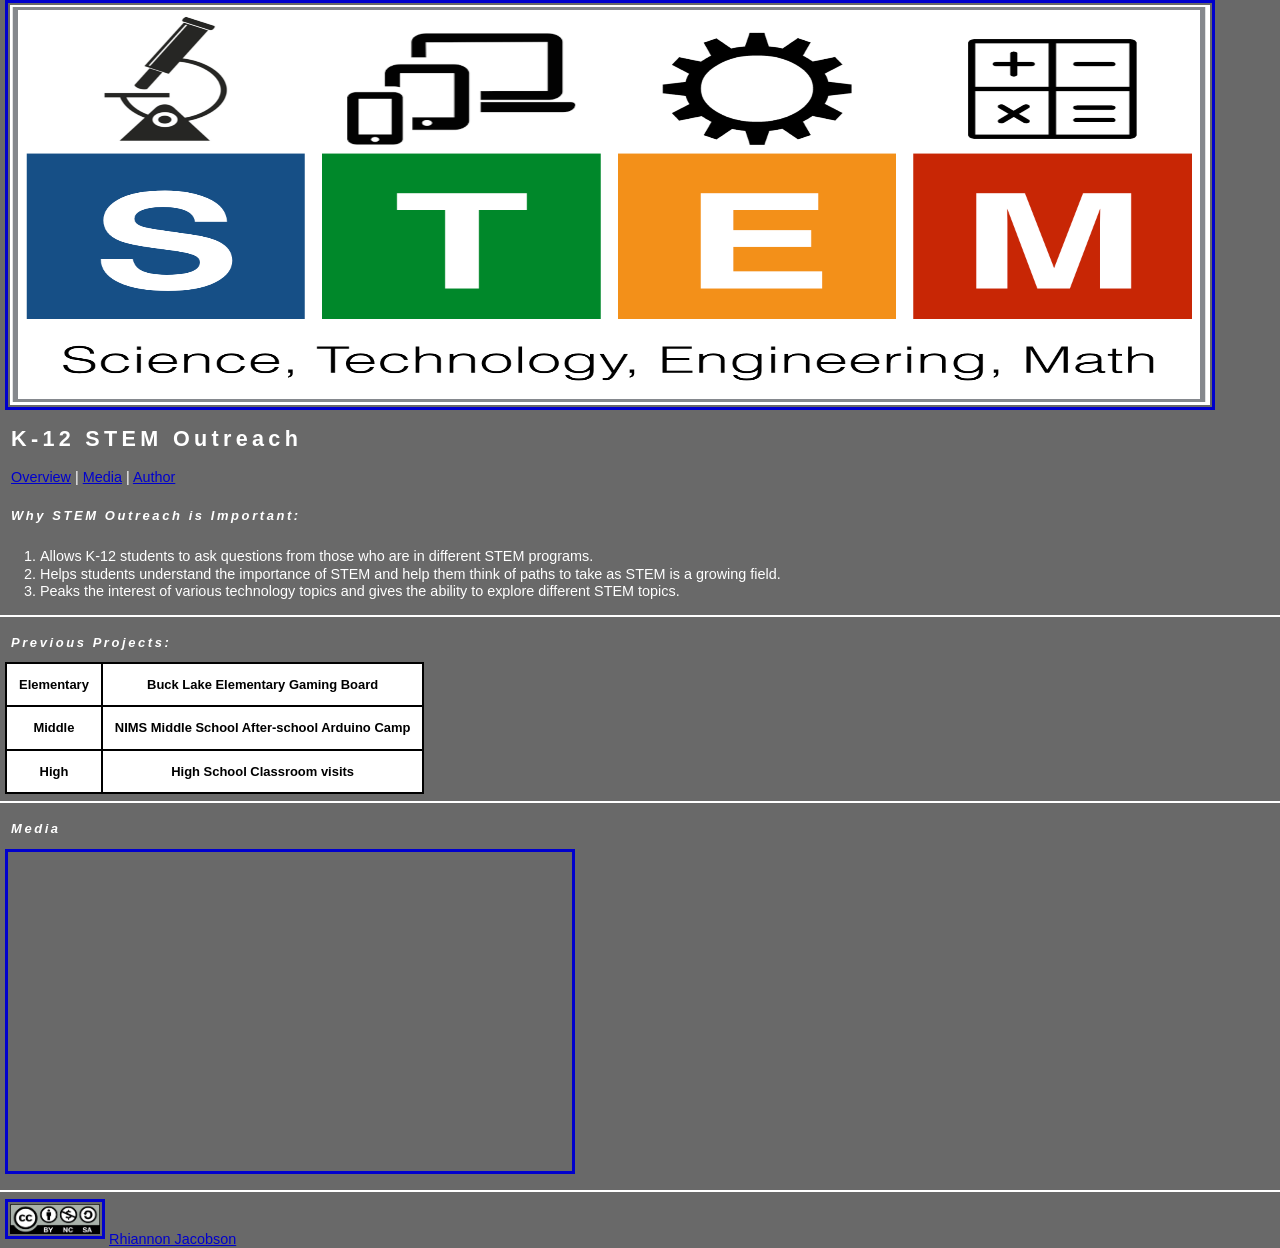
<file: lesson5_assignment/media.html>
<!DOCTYPE html>
<html>
    <head>
        <style> 
        table, th, td {
            border: 1px solid black; 
        }
        </style>
        <meta charset="UTF-8">
        <title> K-12 STEM Outreach </title>
        <link rel="stylesheet" href="main.css">
     </head>
    
<body>
        <img src="images/STEM Logo 1.png" width="1200px" height="400px" alt="K-12 Stem Header with STEM Equation">
        <h1> K-12 STEM Outreach </h1>
        <p><a href="index.html">Overview</a> | <a href="media.html">Media</a> | <a href="author.html">Author</a></p>
        
        <h2><em> Why STEM Outreach is Important: </em></h2>
        <ol>
            <li> Allows K-12 students to ask questions from those who are in different STEM programs. </li>
            <li> Helps students understand the importance of STEM and help them think of paths to take as STEM is a growing field. </li>
            <li> Peaks the interest of various technology topics and gives the ability to explore different STEM topics. </li>
        </ol>
        
        <hr>
        
        <h2><em> Previous Projects: </em></h2>
        
        <table boarder="1" cellpadding="12" cellspacing="0">
        
        <tr> 
            <th> Elementary </th>
            <th> Buck Lake Elementary Gaming Board </th>
        </tr>
        
        <tr> 
            <th> Middle </th>
            <th> NIMS Middle School After-school Arduino Camp </th>
            
        </tr>
        
        <tr> 
            <th> High </th>
            <th> High School Classroom visits </th>
    
        </tr>
        </table>
        
        <hr>
        
        <h2><em> Media </em></h2>
        <iframe width="560" height="315" src="https://www.youtube.com/embed/aYW-NzAIRmY" frameborder="0" allow="accelerometer; autoplay; encrypted-media; gyroscope; picture-in-picture" allowfullscreen></iframe>
        
        <hr>
        <img src="images/creative_commons.png" width="90px" height="30px">
        <a href = "mailto:rhiannonjacobson4@gmail.com" target = "_top"> Rhiannon Jacobson</a>
        
        <!-- Rhiannon Jacobson, 03/26/2019 -->
        
    </body>
</html>
</file>
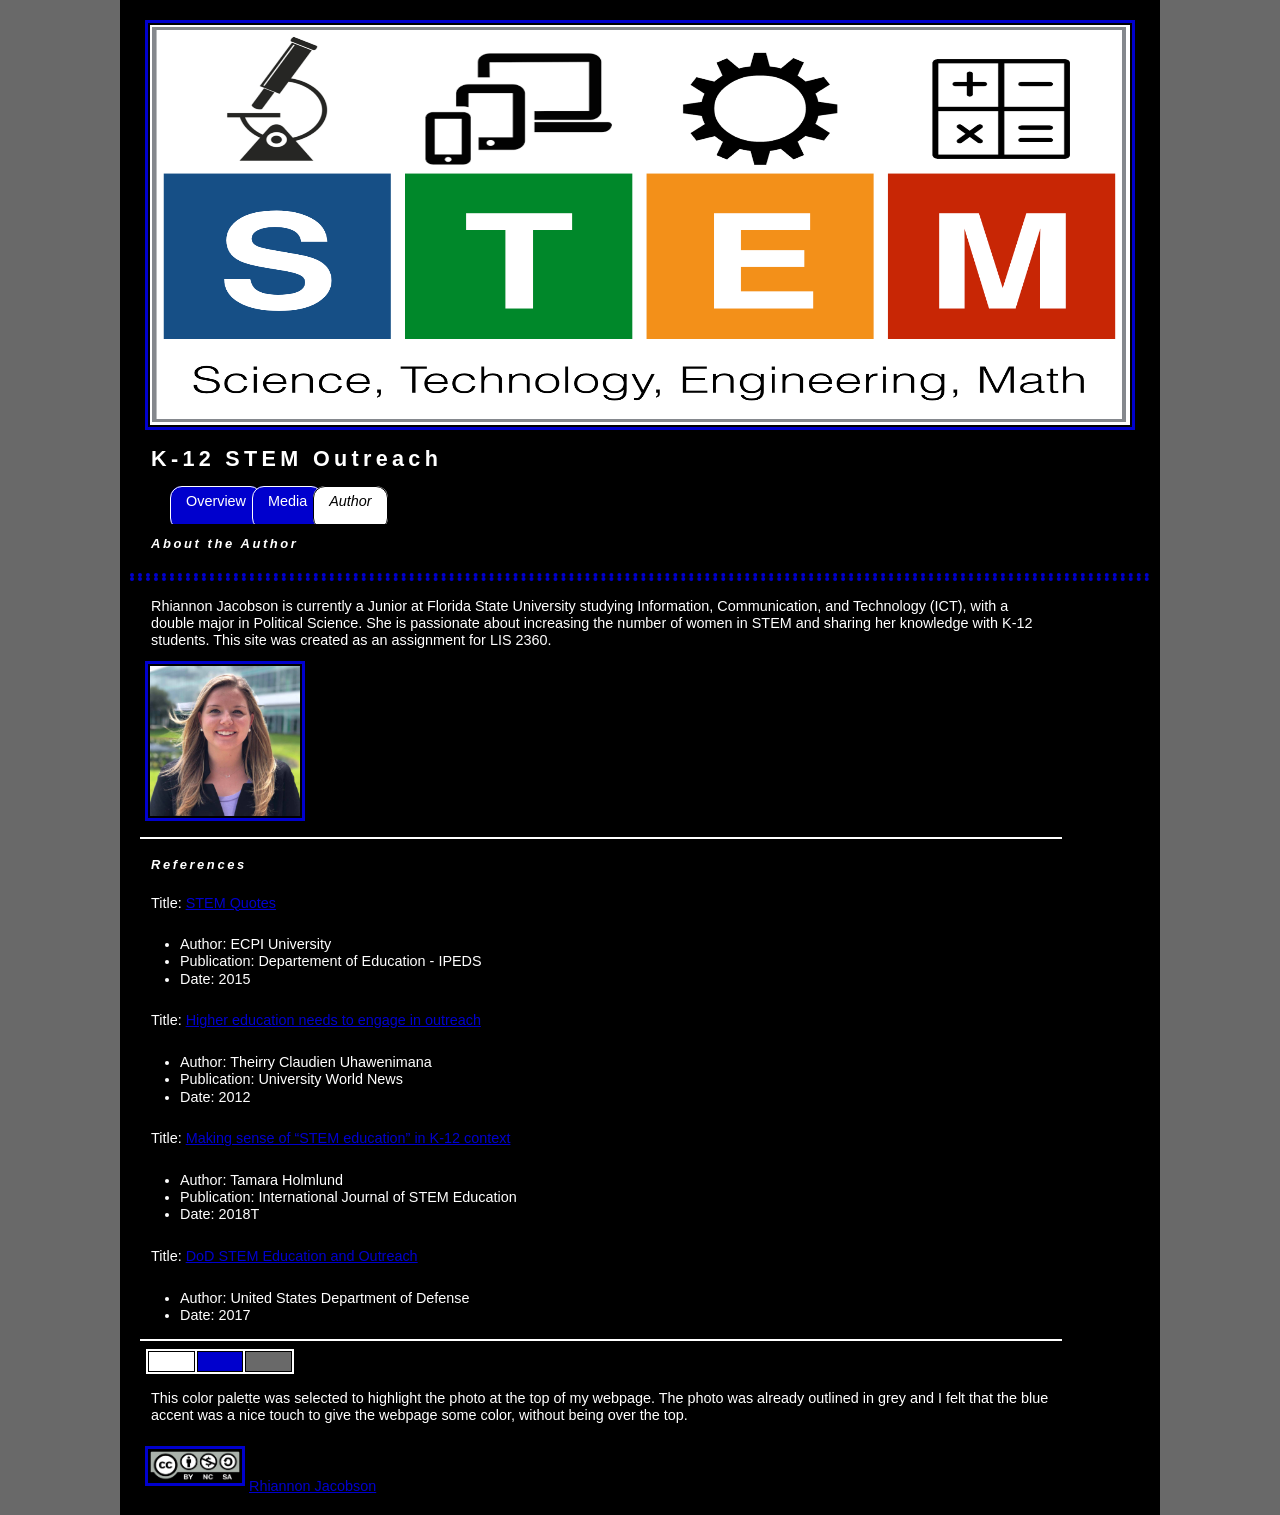
<file: lesson7_project_1/author.html>
<!DOCTYPE html>
<html>
    <head>
        <style> 
        table, th, td {
            border: 1px solid black; 
        }
        </style>
        <meta charset="UTF-8">
        <title> K-12 STEM Outreach </title>
        <link rel="stylesheet" href="main.css">
        <link href="style-navbar.css" rel="stylesheet" type="text/css">
     </head>
    
<body>
        <div id="container"> 
        <div id="header">
            <img src="images/stemlogo.png" width="980px" height="400px" alt="K-12 Stem Header with STEM Equation">
            <h1> K-12 STEM Outreach </h1>
            <div id="navbar">
                <ul id="menu">
                    <li><a href="index.html" class="button">Overview</a></li>
                    <li><a href="media.html" class="button">Media</a></li>
                    <li><a href="author.html" class="button selected">Author</a></li>
                </ul>
            </div> <!--end navbar -->
            
            <h2><em> About the Author </em></h2>
        </div><!-- end header -->
        <div id="content">
            <p> Rhiannon Jacobson is currently a Junior at Florida State University studying Information, Communication, and Technology (ICT), with a double major in Political Science.
            She is passionate about increasing the number of women in STEM and sharing her knowledge with K-12 students. This site was created as an assignment for LIS 2360. </p>
            <img src="images/headshot.jpg" width="150px" height="150px" alt="Personal Headshot">
            
            <hr>
            
            <h2><i> References </i></h2>
        
            <p>Title: <a href = "http://www.ecpi.edu/blog/stem-quotes-from-influential-people">STEM Quotes</a></p>
            <ul> 
                <li>Author: ECPI University</li>
                <li>Publication: Departement of Education - IPEDS</li>
                <li>Date: 2015</li>
            </ul>
            
            <p>Title: <a href = "http://www.universityworldnews.com/post.php?story=20120822164106621"> Higher education needs to engage in outreach</a></p>
            <ul> 
                <li>Author: Theirry Claudien Uhawenimana</li>
                <li>Publication: University World News</li>
                <li>Date: 2012</li>
            </ul>
            
            <p>Title: <a href = "http://stemeducationjournal.springeropen.com/articles/10.1186/s40594-018-0127-2">Making sense of “STEM education” in K-12 context</a></p>
            <ul> 
                <li>Author: Tamara Holmlund</li>
                <li>Publication: International Journal of STEM Education</li>
                <li>Date: 2018T</li>
            </ul>
            
            <p>Title: <a href = "https://www.youtube.com/watch?v=aYW-NzAIRmY" target = "_blank"> DoD STEM Education and Outreach</a></p>
            <ul> 
                <li>Author: United States Department of Defense</li>
                <li>Date: 2017</li>
            </ul>
            
            <hr> 
            
            <table width="150">
                <tr>
                    <td bgcolor="#FFFFFF">&nbsp;</td>
                    <td bgcolor="#0000CD">&nbsp;</td>
                    <td bgcolor="#696969">&nbsp;</td>
                </tr>
            </table>
            
            <p> This color palette was selected to highlight the photo at the top of my webpage. The photo was already outlined in grey and I felt that the blue accent was a nice touch to give the webpage some color, without being over the top.</p>
            
        </div><!-- end content -->
        <div id="footer">
            <img src="images/creative_commons.png" width="90px" height="30px">
            <a href = "mailto:rhiannonjacobson4@gmail.com" target = "_top"> Rhiannon Jacobson</a>
             <!-- Rhiannon Jacobson, 03/26/2019 -->
        </div><!-- end footer -->
        </div><!-- end container -->
    </body>
</html>
</file>
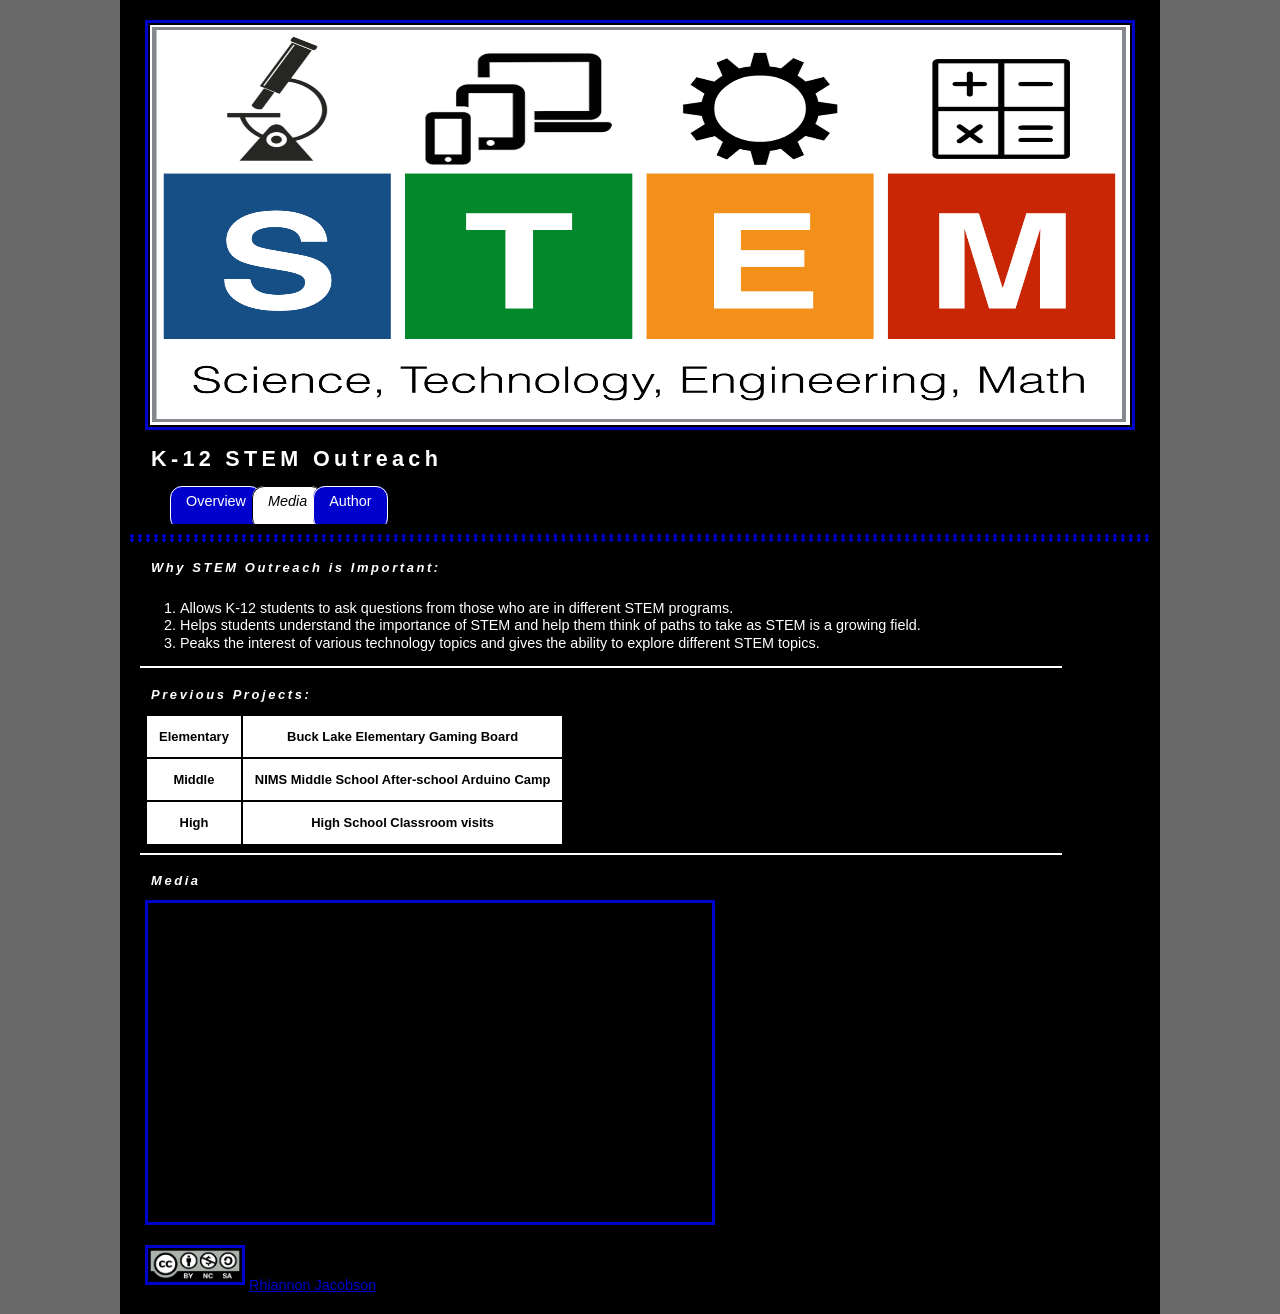
<file: lesson7_project_1/media.html>
<!DOCTYPE html>
<html>
    <head>
        <style> 
        table, th, td {
            border: 1px solid black; 
        }
        </style>
        <meta charset="UTF-8">
        <title> K-12 STEM Outreach </title>
        <link rel="stylesheet" href="main.css">
        <link href="style-navbar.css" rel="stylesheet" type="text/css">
     </head>
    
<body>
    <div id="container"> 
        <div id="header"> 
            <img src="images/stemlogo.png" width="980px" height="400px" alt="K-12 Stem Header with STEM Equation">
            <h1> K-12 STEM Outreach </h1>
            <div id="navbar">
                <ul id="menu">
                    <li><a href="index.html" class="button">Overview</a></li>
                    <li><a href="media.html" class="button selected">Media</a></li>
                    <li><a href="author.html" class="button">Author</a></li>
                </ul>
            </div> <!--end navbar -->
        </div><!-- end header -->
        <div id="content">
            
            <h2><em> Why STEM Outreach is Important: </em></h2>
            <ol>
                <li> Allows K-12 students to ask questions from those who are in different STEM programs. </li>
                <li> Helps students understand the importance of STEM and help them think of paths to take as STEM is a growing field. </li>
                <li> Peaks the interest of various technology topics and gives the ability to explore different STEM topics. </li>
            </ol>
            
            <hr>
            
            <h2><em> Previous Projects: </em></h2>
            
            <table boarder="1" cellpadding="12" cellspacing="0">
            
            <tr> 
                <th> Elementary </th>
                <th> Buck Lake Elementary Gaming Board </th>
            </tr>
            
            <tr> 
                <th> Middle </th>
                <th> NIMS Middle School After-school Arduino Camp </th>
                
            </tr>
            
            <tr> 
                <th> High </th>
                <th> High School Classroom visits </th>
        
            </tr>
            </table>
            
            <hr>
            
            <h2><em> Media </em></h2>
            <iframe width="560" height="315" src="https://www.youtube.com/embed/aYW-NzAIRmY" frameborder="0" allow="accelerometer; autoplay; encrypted-media; gyroscope; picture-in-picture" allowfullscreen></iframe>
            
        </div><!-- end content -->
        <div id="footer">
            <img src="images/creative_commons.png" width="90px" height="30px">
            <a href = "mailto:rhiannonjacobson4@gmail.com" target = "_top"> Rhiannon Jacobson</a>
            
            <!-- Rhiannon Jacobson, 03/26/2019 -->
         </div><!-- end footer -->
        </div><!-- end container -->
    </body>
</html>
</file>
<file: lesson5_assignment/main.css>
html, body { 
    margin: 0;
    padding: 50;
}
/* styles for everything within <body> tags */ 
body { 
    background-color: #696969;
    font-family: Helvetica; 
    font-size: .9em;
    color: #fff;
    line-height: 1.2em;
}
/* styles for everything within <p> tags */ 
p { 
    width: 1220px;
    padding: 10px;
    color: #fff;
    margin: 1px;
}
/* styles for everything within <p> tags */ 
q { 
    width: 1220px;
    padding: 10px;
    color: #fff;
    margin: 1px;
}
/* styles for everything within <hr> tags */ 
hr {
    border: .5px solid #fff;
}
/* styles for everything within <h1> tags - these tags override <body> tags */   
h1 { 
    width: 1220px;
    padding: 10px;
    color: #fff;
    margin: 1px;
    font-size: 1.5em;
    letter-spacing: .2em;
}
/* styles for everything within <h2> tags - these tags override <body> tags */ 
h2 { 
    width: 1220px;
    padding: 10px;
    color: #fff;
    margin: 1px;
    font-size: .9em;
    letter-spacing: .2em;
}

footer { 
    width: 100px;
    background-color: #696969;
    margin: 0;
    border-top: 1px #0000CD;
    color: #000;
    font-size: .9em;
}
/* styles for everything within <table> tags */ 
table { 
    background-color: #FFF;
    color: #000;
    font-size: .9em;
    margin: 0 0 5px 5px;
}
/* styles for everything within img tags */ 
img { 
    padding: 2px;
    margin: 0 0 5px 5px;
    border: 3px solid #0000CD;
}
/* styles for everything within iframe tags */ 
iframe { 
    padding: 2px;
    margin: 0 0 5px 5px;
    border: 3px solid #0000CD;
}
/* styles for links */ 
a:link {color: #0000CD} /*unvisited link*/
a: visited {color: #0000CD} /*visited link*/
</file>
<file: lesson7_project_1/main.css>
html, body { 
    margin: 0;
    padding: 50;
}
/* styles for everything within <body> tags */ 
body { 
    background-color: #696969;
    font-family: Helvetica; 
    font-size: .9em;
    color: #fff;
    line-height: 1.2em;
}
/* styles for everything within <p> tags */ 
p { 
    width: 900px;
    padding: 10px;
    color: #fff;
    margin: 1px;
}
/* styles for everything within <p> tags */ 
q { 
    width: 900px;
    padding: 10px;
    color: #fff;
    margin: 1px;
}
/* styles for everything within <hr> tags */ 
hr {
    border: .5px solid #fff;
}
/* styles for everything within <h1> tags - these tags override <body> tags */   
h1 { 
    width: 900px;
    padding: 10px;
    color: #fff;
    margin: 1px;
    font-size: 1.5em;
    letter-spacing: .2em;
}
/* styles for everything within <h2> tags - these tags override <body> tags */ 
h2 { 
    width: 900px;
    padding: 10px;
    color: #fff;
    margin: 1px;
    font-size: .9em;
    letter-spacing: .2em;
}

footer { 
    width: 100px;
    background-color: #696969;
    margin: 0;
    border-top: 1px #0000CD;
    color: #000;
    font-size: .9em;
}
/* styles for everything within <table> tags */ 
table { 
    background-color: #FFF;
    color: #000;
    font-size: .9em;
    margin: 0 0 5px 5px;
}
/* styles for everything within img tags */ 
img { 
    padding: 2px;
    margin: 0 0 5px 5px;
    border: 3px solid #0000CD;
}
/* styles for everything within iframe tags */ 
iframe { 
    padding: 2px;
    margin: 0 0 5px 5px;
    border: 3px solid #0000CD;
}
/* styles for links */ 
a:link {color: #0000CD} /*unvisited link*/
a: visited {color: #0000CD} /*visited link*/

/* DIV STYLES FOR PAGE LAYOUT */

#container {
        width: 1020px;
        margin: 0 auto;
        padding: 10px;
        background-color: #000;
        overflow: hidden;
}

#header { 
    padding: 10px;
    border-bottom: 4px dotted #0000CD;
}

#content { 
    padding: 10px;
    float: left;
} 

#sidebar { 
     width: 500px; 
     height: 450px;
     margin: 250px;
}

#footer { 
    padding: 10px;
    border-top: 4px dotted #0000CD;
}
</file>
<file: lesson7_project_1/style-navbar.css>
@charset "UTF-8";
/* CSS Document */
/* ----------------- NAVIGATION BAR STYLES -------------------*/ 
/* TABBED NAVIGATION */
#navbar{
	width: 100%; /* as wide as container - make sure buttons don't exceed container width */
	/* reducing height hides the bottom of the buttons and the bottom rounded corners of buttons */
	height: 45px;
	overflow: hidden; /* necessary for tab style nav bar to hide bottom of buttons */
	margin-bottom: 0px; /* pushes page content down */
}	

/* horizontal menu bars are typically created using a styled unordered list. Here's how! */
ul#menu {
	list-style: none; /* eliminates bullets */
} 
ul#menu li {
	float: left; /* changes list from vertical to horizontal */
	margin-left: -10px; /* controls space between buttons/tabs */
} 
ul#menu li a.button {
	background-color: #0000CD; /* button/tab color */
	color: #fff; /* font color */
	font-size: 1em;
	text-decoration: none; /* removes the link underline */
	/* the padding define the size of the buttons */
	/* increase bottom padding for tabs with hidden bottoms so tab text can be seen*/
	padding: 6px 15px 20px 15px; 	
	/* rounded corners turn buttons into tabs when bottom of button is hidden */
	border-radius: 12px; 
	border: solid 1px; /* 1-pixel border around buttons. */
}
/* styles for the currently selected page should be different to make it stand out */
/* also you want to discourage users from clicking the button for the current page */
ul#menu li a.button.selected{
	background-color: #fff; /* matching the color of the content background color */
	color: #000; /* font color */
	font-style: italic;
}
/* visited link font colors */
ul#menu li a.button:visited {
	color: #9b9744;
}  
ul#menu li a.button:visited.selected{
	color: #000;
} 
/* hover link styles */
ul#menu li a.button:hover {
	background-color: #9b9744;
	color: #fcf3ae;
} 
/* selected button shouldn't change on hover */ 
ul#menu li a.button:hover.selected{ 
	background-color: #fff;
	color: #000;
}
</file>
<file: lesson7_project_2/style.css>
@charset "UTF-8"
/*CSS Document*/

body {
    margin: 0;
    padding: 0;
}

#splash {
    height: 1000px;
    background: url(images/stemlogo.png) no-repeat center top fixed;
    background-size: cover;
}

#overview {
    background-color: #696969;
    height: 1000px;
}

#video {
    background-color: #0000CD;
    height: 1000px;
}

#discography {
    background-color: #ffffff;
    height: 1000px;
}

#footer {
    background-color: #696969;
    height: 1000px;
}

.container { 
    width: 960px; 
    margin: 0 auto;
    overflow: hidden;
}

#navbar { 
    width: 100%;
    background-color:; rgba(255,255,0.8);
    height: 54px;
}

ul#menu { 
    list-style: none;
    padding-top: 0px;
}

ul#menu li { 
    float: left;
    padding-bottom: 20px;
}

ul#menu li a.button { 
    font-size: 16px;
    text-decoration: none;
    padding: 20px 100px 20px 100px;
}

ul#menu li a.button:hover { 
    background-color: rgba(42,188,238,0.1);
}
</file>
<file: lesson8_project_1/style.css>
@charset "UTF-8"
/*CSS Document*/

body {
    margin: 0;
    padding: 0;
}

#splash {
    height: 1000px;
    background: url(images/stemlogo.png) no-repeat center top fixed;
    background-size: cover;
}

#overview {
    background-color: #696969;
    height: 1000px;
}

#video {
    background-color: #0000CD;
    height: 1000px;
}

#discography {
    background-color: #ffffff;
    height: 1000px;
}

#footer {
    background-color: #696969;
    height: 1000px;
}

.container { 
    width: 960px; 
    margin: 0 auto;
    overflow: hidden;
}

#navbar { 
    width: 100%;
    background-color:; rgba(255,255,0.8);
    height: 54px;
}

ul#menu { 
    list-style: none;
    padding-top: 0px;
}

ul#menu li { 
    float: left;
    padding-bottom: 20px;
}

ul#menu li a.button { 
    font-size: 16px;
    text-decoration: none;
    padding: 20px 100px 20px 100px;
}

ul#menu li a.button:hover { 
    background-color: rgba(42,188,238,0.1);
}
</file>
